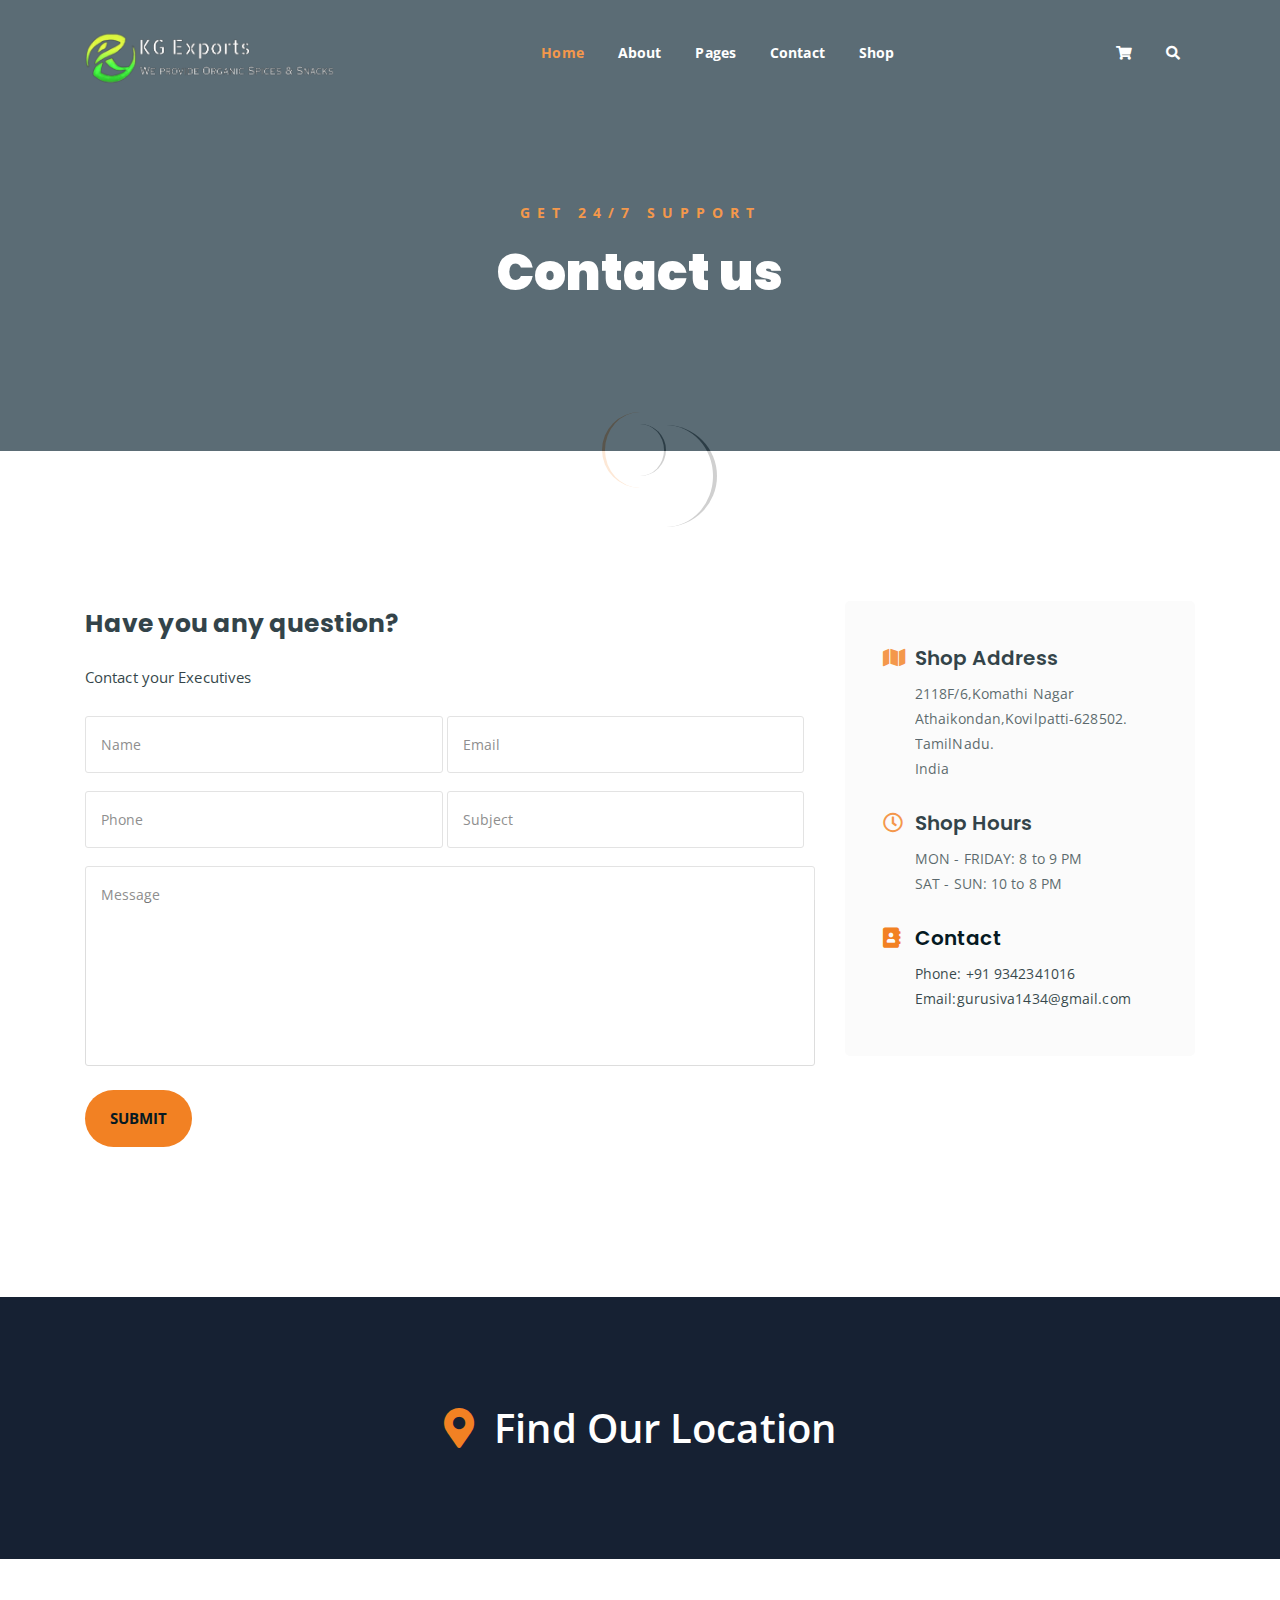
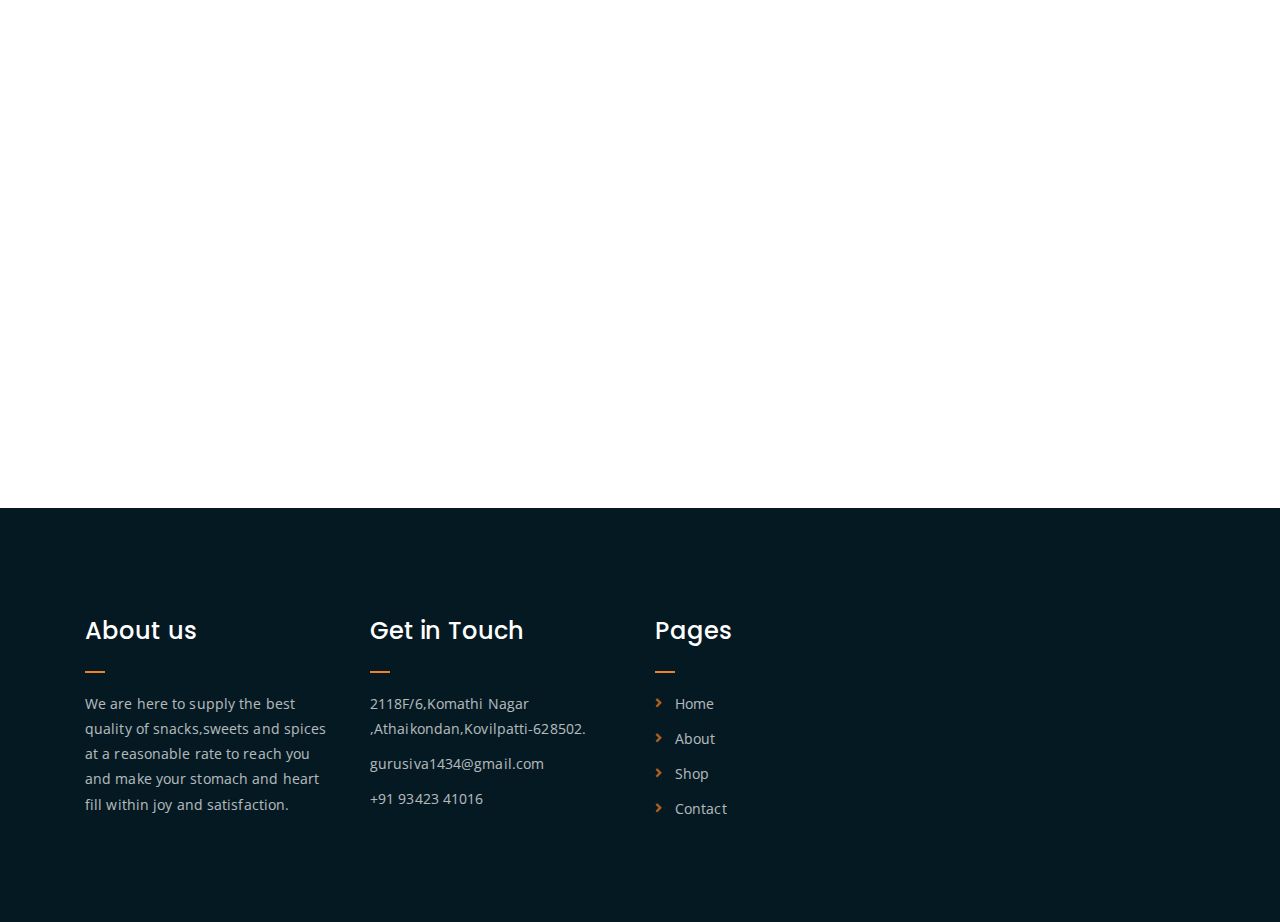
<file: contact.html>
<!DOCTYPE html>
<html lang="en">
<head>
	<meta charset="UTF-8">
	<meta http-equiv="X-UA-Compatible" content="IE=edge">
	<meta name="viewport" content="width=device-width, initial-scale=1">
	<meta name="description" content="Responsive Bootstrap4 Shop Template, Created by Imran Hossain from https://imransdesign.com/">

	<!-- title -->
	<title>Contact</title>

	<!-- favicon -->
	<link rel="shortcut icon" type="image/png" href="assets/img/favicon.png">
	<!-- google font -->
	<link href="https://fonts.googleapis.com/css?family=Open+Sans:300,400,700" rel="stylesheet">
	<link href="https://fonts.googleapis.com/css?family=Poppins:400,700&display=swap" rel="stylesheet">
	<!-- fontawesome -->
	<link rel="stylesheet" href="assets/css/all.min.css">
	<!-- bootstrap -->
	<link rel="stylesheet" href="assets/bootstrap/css/bootstrap.min.css">
	<!-- owl carousel -->
	<link rel="stylesheet" href="assets/css/owl.carousel.css">
	<!-- magnific popup -->
	<link rel="stylesheet" href="assets/css/magnific-popup.css">
	<!-- animate css -->
	<link rel="stylesheet" href="assets/css/animate.css">
	<!-- mean menu css -->
	<link rel="stylesheet" href="assets/css/meanmenu.min.css">
	<!-- main style -->
	<link rel="stylesheet" href="assets/css/main.css">
	<!-- responsive -->
	<link rel="stylesheet" href="assets/css/responsive.css">

</head>
<body>
	
	<!--PreLoader-->
    <div class="loader">
        <div class="loader-inner">
            <div class="circle"></div>
        </div>
    </div>
    <!--PreLoader Ends-->
	
	<!-- header -->
	<div class="top-header-area" id="sticker">
		<div class="container">
			<div class="row">
				<div class="col-lg-12 col-sm-12 text-center">
					<div class="main-menu-wrap">
						<!-- logo -->
						<div class="site-logo">
							<a href="index.html">
								<img src="assets\img\cmpylogo.png" alt="">
							</a>
						</div>
						<!-- logo -->

						<!-- menu start -->
						<nav class="main-menu">
							<ul>
								<li class="current-list-item"><a href="#">Home</a>
									<ul class="sub-menu">
										<li><a href="index.html">Static Home</a></li>
										<li><a href="index_2.html">Slider Home</a></li>
									</ul>
								</li>
								<li><a href="about.html">About</a></li>
								<li><a href="#">Pages</a>
									<ul class="sub-menu">
										<li><a href="404.html">404 page</a></li>
										<li><a href="about.html">About</a></li>
										<li><a href="cart.html">Cart</a></li>
										<li><a href="checkout.html">Check Out</a></li>
										<li><a href="contact.html">Contact</a></li>
										<li><a href="shop.html">Shop</a></li>
									</ul>
								</li>
								
								<li><a href="contact.html">Contact</a></li>
								<li><a href="shop.html">Shop</a>
									<ul class="sub-menu">
										<li><a href="shop.html">Shop</a></li>
										<li><a href="checkout.html">Check Out</a></li>
										<li><a href="single-product.html">Single Product</a></li>
										<li><a href="cart.html">Cart</a></li>
									</ul>
								</li>
								<li>
									<div class="header-icons">
										<a class="shopping-cart" href="cart.html"><i class="fas fa-shopping-cart"></i></a>
										<a class="mobile-hide search-bar-icon" href="#"><i class="fas fa-search"></i></a>
									</div>
								</li>
							</ul>
						</nav>
						<a class="mobile-show search-bar-icon" href="#"><i class="fas fa-search"></i></a>
						<div class="mobile-menu"></div>
						<!-- menu end -->
					</div>
				</div>
			</div>
		</div>
	</div>
	<!-- end header -->

	<!-- search area -->
	<div class="search-area">
		<div class="container">
			<div class="row">
				<div class="col-lg-12">
					<span class="close-btn"><i class="fas fa-window-close"></i></span>
					<div class="search-bar">
						<div class="search-bar-tablecell">
							<h3>Search For:</h3>
							<input type="text" placeholder="Keywords">
							<button type="submit">Search <i class="fas fa-search"></i></button>
						</div>
					</div>
				</div>
			</div>
		</div>
	</div>
	<!-- end search arewa -->
	
	<!-- breadcrumb-section -->
	<div class="breadcrumb-section breadcrumb-bg">
		<div class="container">
			<div class="row">
				<div class="col-lg-8 offset-lg-2 text-center">
					<div class="breadcrumb-text">
						<p>Get 24/7 Support</p>
						<h1>Contact us</h1>
					</div>
				</div>
			</div>
		</div>
	</div>
	<!-- end breadcrumb section -->

	<!-- contact form -->
	<div class="contact-from-section mt-150 mb-150">
		<div class="container">
			<div class="row">
				<div class="col-lg-8 mb-5 mb-lg-0">
					<div class="form-title">
						<h2>Have you any question?</h2>
						<p>Contact your Executives</p>
					</div>
				 	<div id="form_status"></div>
					<div class="contact-form">
						<form type="POST" id="fruitkha-contact" onSubmit="return valid_datas( this );">
							<p>
								<input type="text" placeholder="Name" name="name" id="name">
								<input type="email" placeholder="Email" name="email" id="email">
							</p>
							<p>
								<input type="tel" placeholder="Phone" name="phone" id="phone">
								<input type="text" placeholder="Subject" name="subject" id="subject">
							</p>
							<p><textarea name="message" id="message" cols="30" rows="10" placeholder="Message"></textarea></p>
							<input type="hidden" name="token" value="FsWga4&@f6aw" />
							<p><input type="submit" value="Submit"></p>
						</form>
					</div>
				</div>
				<div class="col-lg-4">
					<div class="contact-form-wrap">
						<div class="contact-form-box">
							<h4><i class="fas fa-map"></i> Shop Address</h4>
							<p>2118F/6,Komathi Nagar <br> Athaikondan,Kovilpatti-628502. <br>TamilNadu. <br>India</p>
						</div>
						<div class="contact-form-box">
							<h4><i class="far fa-clock"></i> Shop Hours</h4>
							<p>MON - FRIDAY: 8 to 9 PM <br> SAT - SUN: 10 to 8 PM </p>
						</div>
						<div class="contact-form-box">
							<h4><i class="fas fa-address-book"></i> Contact</h4>
							<p>Phone: +91 9342341016 <br> Email:gurusiva1434@gmail.com</p>
						</div>
					</div>
				</div>
			</div>
		</div>
	</div>
	<!-- end contact form -->

	<!-- find our location -->
	<div class="find-location blue-bg">
		<div class="container">
			<div class="row">
				<div class="col-lg-12 text-center">
					<p> <i class="fas fa-map-marker-alt"></i> Find Our Location</p>
				</div>
			</div>
		</div>
	</div>
	<!-- end find our location -->

	<!-- google map section -->
	<div class="embed-responsive embed-responsive-21by9">
		<iframe src="https://www.google.com/maps/embed?pb=!1m18!1m12!1m3!1d26432.42324808999!2d-118.34398767954286!3d34.09378509738966!2m3!1f0!2f0!3f0!3m2!1i1024!2i768!4f13.1!3m3!1m2!1s0x80c2bf07045279bf%3A0xf67a9a6797bdfae4!2sHollywood%2C%20Los%20Angeles%2C%20CA%2C%20USA!5e0!3m2!1sen!2sbd!4v1576846473265!5m2!1sen!2sbd" width="600" height="450" frameborder="0" style="border:0;" allowfullscreen="" class="embed-responsive-item"></iframe>
	</div>
	<!-- end google map section -->


	<!-- footer -->
	<div class="footer-area">
		<div class="container">
			<div class="row">
				<div class="col-lg-3 col-md-6">
					<div class="footer-box about-widget">
						<h2 class="widget-title">About us</h2>
						<p> We are here to supply the best quality of snacks,sweets and spices at a reasonable rate to reach you and make your stomach and heart fill within joy and satisfaction.</p>
					</div>
				</div>
				<div class="col-lg-3 col-md-6">
					<div class="footer-box get-in-touch">
						<h2 class="widget-title">Get in Touch</h2>
						<ul>
							<li>2118F/6,Komathi Nagar ,Athaikondan,Kovilpatti-628502.</li>
							<li>gurusiva1434@gmail.com</li>
							<li>+91 93423 41016</li>
						</ul>
					</div>
				</div>
				<div class="col-lg-3 col-md-6">
					<div class="footer-box pages">
						<h2 class="widget-title">Pages</h2>
						<ul>
							<li><a href="index.html">Home</a></li>
							<li><a href="about.html">About</a></li>
							<li><a href="services.html">Shop</a></li>
							<li><a href="contact.html">Contact</a></li>
						</ul>
					</div>
				</div>
				<!-- <div class="col-lg-3 col-md-6">
					<div class="footer-box subscribe">
						<h2 class="widget-title">Subscribe</h2>
						<p>Subscribe to our mailing list to get the latest updates.</p>
						<form action="index.html">
							<input type="email" placeholder="Email">
							<button type="submit"><i class="fas fa-paper-plane"></i></button>
						</form>
					</div>
				</div> -->
			</div>
		</div>
	</div>
	<!-- end footer -->
	
	<!-- copyright -->
	<!-- <div class="copyright">
		<div class="container">
			<div class="row">
				<div class="col-lg-6 col-md-12">
					<p>Copyrights &copy; 2019 - <a href="https://imransdesign.com/">Imran Hossain</a>,  All Rights Reserved.<br>
						Distributed By - <a href="https://themewagon.com/">Themewagon</a>
					</p>
				</div>
				<div class="col-lg-6 text-right col-md-12">
					<div class="social-icons">
						<ul>
							<li><a href="#" target="_blank"><i class="fab fa-facebook-f"></i></a></li>
							<li><a href="#" target="_blank"><i class="fab fa-twitter"></i></a></li>
							<li><a href="#" target="_blank"><i class="fab fa-instagram"></i></a></li>
							<li><a href="#" target="_blank"><i class="fab fa-linkedin"></i></a></li>
							<li><a href="#" target="_blank"><i class="fab fa-dribbble"></i></a></li>
						</ul>
					</div>
				</div>
			</div>
		</div>
	</div> -->
	<!-- end copyright -->
	
	<!-- jquery -->
	<script src="assets/js/jquery-1.11.3.min.js"></script>
	<!-- bootstrap -->
	<script src="assets/bootstrap/js/bootstrap.min.js"></script>
	<!-- count down -->
	<script src="assets/js/jquery.countdown.js"></script>
	<!-- isotope -->
	<script src="assets/js/jquery.isotope-3.0.6.min.js"></script>
	<!-- waypoints -->
	<script src="assets/js/waypoints.js"></script>
	<!-- owl carousel -->
	<script src="assets/js/owl.carousel.min.js"></script>
	<!-- magnific popup -->
	<script src="assets/js/jquery.magnific-popup.min.js"></script>
	<!-- mean menu -->
	<script src="assets/js/jquery.meanmenu.min.js"></script>
	<!-- sticker js -->
	<script src="assets/js/sticker.js"></script>
	<!-- form validation js -->
	<script src="assets/js/form-validate.js"></script>
	<!-- main js -->
	<script src="assets/js/main.js"></script>
	
</body>
</html>
</file>
<file: assets/css/responsive.css>
/* Medium Layout: 1280px. */
@media only screen and (min-width: 992px) {
}

@media only screen and (min-width: 992px) and (max-width: 1200px) { 
	.hero-text h1 {
	    font-size: 45px;
	}

	a.video-play-btn {
		right: 51%;
	}
	.hero-area div.hero-form {
		bottom: -20%;
	}

	.cart-buttons a:first-child {
	    margin-right: 0;
	    margin-bottom: 15px;
	}
	.contact-form form p input[type=email] {
	    margin-left: 8px;
	}
	.contact-form-box h4 i {
	    left: -20%;
	}
	.comment-template form p input[type=email] {
	    margin-left: 8px;
	}
	ul.main-menu li a {
	    padding: 15px 13px;
	}
	span.close-btn {
	    right: 0;
	}
	ul.sub-menu li a {
	    padding: 7px 10px;
	}

}
/* Tablet Layout: 768px. */
@media only screen and (min-width: 768px) and (max-width: 991px) { 
	.hero-text h1 {
	    font-size: 40px;
	}
	.footer-box {
	    margin-bottom: 40px;
	}
	.copyright p {
	    text-align: center;
	}
	.copyright .social-icons {
	    text-align: center;
	}
	.feature-bg:after {
		display: none;
	}
	.single-team-item {
	    margin-bottom: 30px;
	}
	table.cart-table {
	    margin-bottom: 50px;
	}
	.order-details-wrap {
	    margin-top: 50px;
	}
	.contact-form form p input[type=text], 
	.contact-form form p input[type=tel], 
	.contact-form form p input[type=email] {
	    width: 100%;
	}

	.contact-form form p input[type=email] {
	    margin-left: 0;
	    margin-top: 15px;
	}
	.contact-form form p input[type=tel] {
		margin-bottom: 15px;
	}

	.hero-area div.hero-form {
		width: 325px;
		top: 30%;
	}

	.comment-template form p input[type=text], 
	.comment-template form p input[type=email] {
	    width: 100%;
	}

	.comment-template form p input[type=email] {
	    margin-top: 15px;
	    margin-left: 0;
	}
	.sidebar-section {
	    margin-left: 0;
	    margin-top: 50px;
	}
	.single-product-img {
	    margin-bottom: 30px;
	}
	.single-product-img img {
	    width: 100%;
	}
	.single-project-img img {
	    width: 100%;
	}
	.site-logo a img {
	    max-width: 150px;
	}
	.site-logo {
	    text-align: center;
	    position: absolute;
	    z-index: 999;
	}
	.mean-container .mean-bar {
		z-index: 2;
	}
	.responsive-menu-wrap {
	    display: block;
	}
	.header-icons {
	    text-align: center;
	}
	.top-header-area {
	    padding: 15px 0;
	}

	.responsive-menu-wrap {
	    position: absolute;
	    top: 0;
	}

	.featured-section {
	    padding: 0;
	}

	.responsive-menu-wrap {
	    left: 50%;
	    margin-top: 10px;
	    margin-left: -57.5px;
	}
	.hero-text-tablecell {
	    padding: 0px 70px;
	}
	.hero-form .hero-text h1 {
	    font-size: 30px;
	}

	.hero-form .hero-text p.subtitle {
	    font-size: 13px;
	}

	.hero-form .hero-btns a.bordered-btn {
	    margin-left: 0;
	    margin-top: 20px;
	}

	.sticky-wrapper.is-sticky .top-header-area {
	    position: absolute!important;
	    background-color: transparent;
	}
	.featured-box {
	    padding: 30px;
	}

	.featured-section {
	    padding: 100px 0;
	}
	nav.main-menu {
	    display: none;
	}
	table.order-details {
	    width: 100%;
	}
	.contact-form-box h4 i {
	    left: -7%;
	}
	.single-product-content h3 {
	    font-size: 20px;
	    font-weight: 500;
	    line-height: 1.6;
	}

	.single-product-content {
	    margin-left: 15px;
	}
	a.mobile-hide.search-bar-icon {
	    display: none!important;
	}
	.mobile-show {
		display: block!important;
	}
	a.mobile-show.search-bar-icon {
	    position: absolute;
	    right: 60px;
	    top: 22px;
	    z-index: 999;
	    color: #fff;
	}

}

/* Mobile Layout: 320px. */
@media only screen and (max-width: 767px) {

	.site-logo img {
	    max-width: 150px;
	}

	.responsive-menu-wrap {
	    top: -35px;
	}

	span.close-btn {
		right: 35px;
	}
	.header-icons {
	    text-align: center;
	}
	.hero-text h1 {
	    font-size: 28px;
	}

	.hero-text p.subtitle {
	    font-size: 13px;
	}
	.section-title p {
	    max-width: 400px;
	}

	.section-title h3 {
	    font-size: 25px;
	}

	p.testimonial-body {
	    font-size: 15px;
	}
	.responsive-menu {
	    left: auto;
	    right: 0;
	}

	.featured-section {
	    padding: 0;
	}

	a.video-play-btn {
	    right: auto;
	    left: 50%;
	    margin-left: -45px;
	}

	.shop-banner h3 {
		font-size: 34px;
	}

	.footer-box {
	    margin-bottom: 50px;
	}

	.copyright p {
	    text-align: center;
	}

	.social-icons {
	    text-align: center;
	}

	.footer-area {
		padding: 80px 0;
	}

	.hero-text {
	    text-align: center;
	}

	.responsive-menu-wrap {
	    position: relative;
	}

	.breadcrumb-text h1 {
	    font-size: 30px;
	}

	.feature-bg:after {
	    display: none;
	}
	
	.text-block {
	    margin-bottom: 50px;
	}

	.single-team-item {
	    margin-bottom: 50px;
	}

	.team-bg {
	    height: 450px;
	}

	.total-section {
	    margin-top: 30px;
	}

	.order-details-wrap {
	    margin-top: 50px;
	}

	.contact-form form p input[type=text], 
	.contact-form form p input[type=tel], 
	.contact-form form p input[type=email] {
	    width: 100%;
	}
	.contact-form form p input[type=tel] {
		margin-bottom: 15px;
	}

	.contact-form form p input[type=email] {
	    margin-left: 0;
	    margin-top: 15px;
	}

	.find-location p {
	    font-size: 20px;
	}

	.comment-template form p input[type=email] {
	    margin-left: 0;
	    margin-top: 15px;
	}

	.comment-template form p input[type=text], 
	.comment-template form p input[type=email] {
	    width: 100%;
	}

	.sidebar-section {
	    margin-left: 0;
	    margin-top: 50px;
	}

	.single-product-content {
	    margin-left: 0;
	    margin-top: 15px;
	}

	.single-product-content h3 {
	    font-size: 20px;
	    line-height: 1.5;
	}

	.product-image {
	    padding: 60px;
	    padding-bottom: 0;
	}

	.header-icons {
	    text-align: right;
	    margin-top: 15px;
	}

	.feature-bg {
	    margin: 100px 0;
	}

	.margin-top-150p {
	    margin-top: 650px;
	}

	.display-hidden {
	    display: none;
	}

	.hero-area div.hero-form {
		right: 0;
	}

	.hero-btns a.boxed-btn {
	    display: block;
	    margin: 0 auto;
	}

	.hero-btns {
	    text-align: center;
	}

	.hero-btns a.bordered-btn {
	    margin-left: 0;
	    margin-top: 15px;
	    display: block;
	}
	.hero-area div.hero-form {
		width: auto;
	}
	.section-title p {
		max-width: 285px;
	}

	p.testimonial-body {
		max-width: 285px;
	}
	.hero-area div.hero-form {
		top: 0;
	}
	.single-media-wrap h4 {
	    font-size: 15px;
	}

	.sticky-wrapper.is-sticky .top-header-area {
	    position: absolute!important;
	    background-color: transparent;
	    padding: 25px 0;
	}
	.featured-box {
	    padding: 0 45px;
	    margin-bottom: 10px;
	}

	.featured-section {
	    padding: 100px 0;
	}
	.search-bar-tablecell input {
	    font-size: 20px;
	}
	.header-icons {
		margin-top: 0;
	}
	.site-logo {
    position: absolute;
	    z-index: 99;
	}

	.mean-container .mean-bar {
	    z-index: 2;
	}
	.section-title {
	    margin-bottom: 50px;
	}
	.service-text h3 {
	    font-size: 18px;
	}
	.featured-box h2 {
	    font-size: 23px;
	}

	.featured-box h3 {
	    font-size: 18px;
	}

	.cta-text h3 {
	    line-height: 1.6;
	}

	.news-text-box h3 {
	    font-size: 20px;
	    line-height: 1.5;
	}

	.copyright p {
	    padding-bottom: 0;
	}
	.single-service-box {
	    padding: 30px;
	}

	.service-icon-table {
	    height: 80px;
	}

	.service-icon-tablecell i {
	    font-size: 30px;
	}

	.main-menu {
	    display: none;
	}
	.error-text h1 {
	    font-size: 25px;
	}
	h2.widget-title {
	    font-size: 20px;
	}
	.cart-table-wrap {
	    width: 100%;
	    overflow-x: scroll;
	}
	table.cart-table {
		width: 690px;
	}
	.cart-buttons a:first-child {
	    margin-bottom: 15px;
	}
	.form-title h2 {
	    font-size: 20px;
	}

	.contact-form-box h4 i {
	    left: -20%;
	}
	.featured-text p {
	    line-height: 1.8;
	}
	.single-artcile-bg {
	    height: 300px;
	}

	.single-article-text h2 {
	    font-size: 20px;
	}

	.comments-list-wrap h3, .comment-template h4 {
	    font-size: 20px;
	}

	.comment-user-avater img {
	    max-width: 45px;
	}

	.comment-text-body {
	    padding-left: 60px;
	}

	.comment-text-body h4 a {
	    display: block;
	    border: none;
	    margin-left: 0;
	    margin-top: 10px;
	}

	.comment-text-body h4 {
	    font-size: 18px;
	}

	.comment-text-body p {
	    line-height: 1.8;
	}

	.single-comment-body.child {
	    margin-left: 0;
	}
	.single-product-content h3 {
	    font-size: 20px;
	    line-height: 1.5;
	}
	a.mobile-hide.search-bar-icon {
	    display: none!important;
	}
	.mobile-show {
		display: block!important;
	}
	a.mobile-show.search-bar-icon {
	    position: absolute;
	    right: 60px;
	    top: 22px;
	    z-index: 999;
	    color: #fff;
	}
}
/* Wide Mobile Layout: 480px. */
@media only screen and (min-width: 480px) and (max-width: 767px) { 
	.hero-area div.hero-form {
	    margin: 0 auto;
	    right: auto;
	    width: 380px;
	    left: 50%;
	    margin-left: -190px;
	}

	.hero-btns {
	    text-align: center;
	}

	.hero-btns a.bordered-btn {
	    margin-left: 0;
	    margin-top: 15px;
	    display: block;
	}
}
</file>
<file: assets/css/all.min.css>
.fa,.fab,.fal,.far,.fas{-moz-osx-font-smoothing:grayscale;-webkit-font-smoothing:antialiased;display:inline-block;font-style:normal;font-variant:normal;text-rendering:auto;line-height:1}.fa-lg{font-size:1.33333em;line-height:.75em;vertical-align:-.0667em}.fa-xs{font-size:.75em}.fa-sm{font-size:.875em}.fa-1x{font-size:1em}.fa-2x{font-size:2em}.fa-3x{font-size:3em}.fa-4x{font-size:4em}.fa-5x{font-size:5em}.fa-6x{font-size:6em}.fa-7x{font-size:7em}.fa-8x{font-size:8em}.fa-9x{font-size:9em}.fa-10x{font-size:10em}.fa-fw{text-align:center;width:1.25em}.fa-ul{list-style-type:none;margin-left:2.5em;padding-left:0}.fa-ul>li{position:relative}.fa-li{left:-2em;position:absolute;text-align:center;width:2em;line-height:inherit}.fa-border{border:.08em solid #eee;border-radius:.1em;padding:.2em .25em .15em}.fa-pull-left{float:left}.fa-pull-right{float:right}.fa.fa-pull-left,.fab.fa-pull-left,.fal.fa-pull-left,.far.fa-pull-left,.fas.fa-pull-left{margin-right:.3em}.fa.fa-pull-right,.fab.fa-pull-right,.fal.fa-pull-right,.far.fa-pull-right,.fas.fa-pull-right{margin-left:.3em}.fa-spin{animation:fa-spin 2s infinite linear}.fa-pulse{animation:fa-spin 1s infinite steps(8)}@keyframes fa-spin{0%{transform:rotate(0deg)}to{transform:rotate(1turn)}}.fa-rotate-90{-ms-filter:"progid:DXImageTransform.Microsoft.BasicImage(rotation=1)";transform:rotate(90deg)}.fa-rotate-180{-ms-filter:"progid:DXImageTransform.Microsoft.BasicImage(rotation=2)";transform:rotate(180deg)}.fa-rotate-270{-ms-filter:"progid:DXImageTransform.Microsoft.BasicImage(rotation=3)";transform:rotate(270deg)}.fa-flip-horizontal{-ms-filter:"progid:DXImageTransform.Microsoft.BasicImage(rotation=0, mirror=1)";transform:scaleX(-1)}.fa-flip-vertical{transform:scaleY(-1)}.fa-flip-horizontal.fa-flip-vertical,.fa-flip-vertical{-ms-filter:"progid:DXImageTransform.Microsoft.BasicImage(rotation=2, mirror=1)"}.fa-flip-horizontal.fa-flip-vertical{transform:scale(-1)}:root .fa-flip-horizontal,:root .fa-flip-vertical,:root .fa-rotate-90,:root .fa-rotate-180,:root .fa-rotate-270{filter:none}.fa-stack{display:inline-block;height:2em;line-height:2em;position:relative;vertical-align:middle;width:2.5em}.fa-stack-1x,.fa-stack-2x{left:0;position:absolute;text-align:center;width:100%}.fa-stack-1x{line-height:inherit}.fa-stack-2x{font-size:2em}.fa-inverse{color:#fff}.fa-500px:before{content:"\f26e"}.fa-accessible-icon:before{content:"\f368"}.fa-accusoft:before{content:"\f369"}.fa-acquisitions-incorporated:before{content:"\f6af"}.fa-ad:before{content:"\f641"}.fa-address-book:before{content:"\f2b9"}.fa-address-card:before{content:"\f2bb"}.fa-adjust:before{content:"\f042"}.fa-adn:before{content:"\f170"}.fa-adobe:before{content:"\f778"}.fa-adversal:before{content:"\f36a"}.fa-affiliatetheme:before{content:"\f36b"}.fa-air-freshener:before{content:"\f5d0"}.fa-algolia:before{content:"\f36c"}.fa-align-center:before{content:"\f037"}.fa-align-justify:before{content:"\f039"}.fa-align-left:before{content:"\f036"}.fa-align-right:before{content:"\f038"}.fa-alipay:before{content:"\f642"}.fa-allergies:before{content:"\f461"}.fa-amazon:before{content:"\f270"}.fa-amazon-pay:before{content:"\f42c"}.fa-ambulance:before{content:"\f0f9"}.fa-american-sign-language-interpreting:before{content:"\f2a3"}.fa-amilia:before{content:"\f36d"}.fa-anchor:before{content:"\f13d"}.fa-android:before{content:"\f17b"}.fa-angellist:before{content:"\f209"}.fa-angle-double-down:before{content:"\f103"}.fa-angle-double-left:before{content:"\f100"}.fa-angle-double-right:before{content:"\f101"}.fa-angle-double-up:before{content:"\f102"}.fa-angle-down:before{content:"\f107"}.fa-angle-left:before{content:"\f104"}.fa-angle-right:before{content:"\f105"}.fa-angle-up:before{content:"\f106"}.fa-angry:before{content:"\f556"}.fa-angrycreative:before{content:"\f36e"}.fa-angular:before{content:"\f420"}.fa-ankh:before{content:"\f644"}.fa-app-store:before{content:"\f36f"}.fa-app-store-ios:before{content:"\f370"}.fa-apper:before{content:"\f371"}.fa-apple:before{content:"\f179"}.fa-apple-alt:before{content:"\f5d1"}.fa-apple-pay:before{content:"\f415"}.fa-archive:before{content:"\f187"}.fa-archway:before{content:"\f557"}.fa-arrow-alt-circle-down:before{content:"\f358"}.fa-arrow-alt-circle-left:before{content:"\f359"}.fa-arrow-alt-circle-right:before{content:"\f35a"}.fa-arrow-alt-circle-up:before{content:"\f35b"}.fa-arrow-circle-down:before{content:"\f0ab"}.fa-arrow-circle-left:before{content:"\f0a8"}.fa-arrow-circle-right:before{content:"\f0a9"}.fa-arrow-circle-up:before{content:"\f0aa"}.fa-arrow-down:before{content:"\f063"}.fa-arrow-left:before{content:"\f060"}.fa-arrow-right:before{content:"\f061"}.fa-arrow-up:before{content:"\f062"}.fa-arrows-alt:before{content:"\f0b2"}.fa-arrows-alt-h:before{content:"\f337"}.fa-arrows-alt-v:before{content:"\f338"}.fa-artstation:before{content:"\f77a"}.fa-assistive-listening-systems:before{content:"\f2a2"}.fa-asterisk:before{content:"\f069"}.fa-asymmetrik:before{content:"\f372"}.fa-at:before{content:"\f1fa"}.fa-atlas:before{content:"\f558"}.fa-atlassian:before{content:"\f77b"}.fa-atom:before{content:"\f5d2"}.fa-audible:before{content:"\f373"}.fa-audio-description:before{content:"\f29e"}.fa-autoprefixer:before{content:"\f41c"}.fa-avianex:before{content:"\f374"}.fa-aviato:before{content:"\f421"}.fa-award:before{content:"\f559"}.fa-aws:before{content:"\f375"}.fa-baby:before{content:"\f77c"}.fa-baby-carriage:before{content:"\f77d"}.fa-backspace:before{content:"\f55a"}.fa-backward:before{content:"\f04a"}.fa-balance-scale:before{content:"\f24e"}.fa-ban:before{content:"\f05e"}.fa-band-aid:before{content:"\f462"}.fa-bandcamp:before{content:"\f2d5"}.fa-barcode:before{content:"\f02a"}.fa-bars:before{content:"\f0c9"}.fa-baseball-ball:before{content:"\f433"}.fa-basketball-ball:before{content:"\f434"}.fa-bath:before{content:"\f2cd"}.fa-battery-empty:before{content:"\f244"}.fa-battery-full:before{content:"\f240"}.fa-battery-half:before{content:"\f242"}.fa-battery-quarter:before{content:"\f243"}.fa-battery-three-quarters:before{content:"\f241"}.fa-bed:before{content:"\f236"}.fa-beer:before{content:"\f0fc"}.fa-behance:before{content:"\f1b4"}.fa-behance-square:before{content:"\f1b5"}.fa-bell:before{content:"\f0f3"}.fa-bell-slash:before{content:"\f1f6"}.fa-bezier-curve:before{content:"\f55b"}.fa-bible:before{content:"\f647"}.fa-bicycle:before{content:"\f206"}.fa-bimobject:before{content:"\f378"}.fa-binoculars:before{content:"\f1e5"}.fa-biohazard:before{content:"\f780"}.fa-birthday-cake:before{content:"\f1fd"}.fa-bitbucket:before{content:"\f171"}.fa-bitcoin:before{content:"\f379"}.fa-bity:before{content:"\f37a"}.fa-black-tie:before{content:"\f27e"}.fa-blackberry:before{content:"\f37b"}.fa-blender:before{content:"\f517"}.fa-blender-phone:before{content:"\f6b6"}.fa-blind:before{content:"\f29d"}.fa-blog:before{content:"\f781"}.fa-blogger:before{content:"\f37c"}.fa-blogger-b:before{content:"\f37d"}.fa-bluetooth:before{content:"\f293"}.fa-bluetooth-b:before{content:"\f294"}.fa-bold:before{content:"\f032"}.fa-bolt:before{content:"\f0e7"}.fa-bomb:before{content:"\f1e2"}.fa-bone:before{content:"\f5d7"}.fa-bong:before{content:"\f55c"}.fa-book:before{content:"\f02d"}.fa-book-dead:before{content:"\f6b7"}.fa-book-open:before{content:"\f518"}.fa-book-reader:before{content:"\f5da"}.fa-bookmark:before{content:"\f02e"}.fa-bowling-ball:before{content:"\f436"}.fa-box:before{content:"\f466"}.fa-box-open:before{content:"\f49e"}.fa-boxes:before{content:"\f468"}.fa-braille:before{content:"\f2a1"}.fa-brain:before{content:"\f5dc"}.fa-briefcase:before{content:"\f0b1"}.fa-briefcase-medical:before{content:"\f469"}.fa-broadcast-tower:before{content:"\f519"}.fa-broom:before{content:"\f51a"}.fa-brush:before{content:"\f55d"}.fa-btc:before{content:"\f15a"}.fa-bug:before{content:"\f188"}.fa-building:before{content:"\f1ad"}.fa-bullhorn:before{content:"\f0a1"}.fa-bullseye:before{content:"\f140"}.fa-burn:before{content:"\f46a"}.fa-buromobelexperte:before{content:"\f37f"}.fa-bus:before{content:"\f207"}.fa-bus-alt:before{content:"\f55e"}.fa-business-time:before{content:"\f64a"}.fa-buysellads:before{content:"\f20d"}.fa-calculator:before{content:"\f1ec"}.fa-calendar:before{content:"\f133"}.fa-calendar-alt:before{content:"\f073"}.fa-calendar-check:before{content:"\f274"}.fa-calendar-day:before{content:"\f783"}.fa-calendar-minus:before{content:"\f272"}.fa-calendar-plus:before{content:"\f271"}.fa-calendar-times:before{content:"\f273"}.fa-calendar-week:before{content:"\f784"}.fa-camera:before{content:"\f030"}.fa-camera-retro:before{content:"\f083"}.fa-campground:before{content:"\f6bb"}.fa-canadian-maple-leaf:before{content:"\f785"}.fa-candy-cane:before{content:"\f786"}.fa-cannabis:before{content:"\f55f"}.fa-capsules:before{content:"\f46b"}.fa-car:before{content:"\f1b9"}.fa-car-alt:before{content:"\f5de"}.fa-car-battery:before{content:"\f5df"}.fa-car-crash:before{content:"\f5e1"}.fa-car-side:before{content:"\f5e4"}.fa-caret-down:before{content:"\f0d7"}.fa-caret-left:before{content:"\f0d9"}.fa-caret-right:before{content:"\f0da"}.fa-caret-square-down:before{content:"\f150"}.fa-caret-square-left:before{content:"\f191"}.fa-caret-square-right:before{content:"\f152"}.fa-caret-square-up:before{content:"\f151"}.fa-caret-up:before{content:"\f0d8"}.fa-carrot:before{content:"\f787"}.fa-cart-arrow-down:before{content:"\f218"}.fa-cart-plus:before{content:"\f217"}.fa-cash-register:before{content:"\f788"}.fa-cat:before{content:"\f6be"}.fa-cc-amazon-pay:before{content:"\f42d"}.fa-cc-amex:before{content:"\f1f3"}.fa-cc-apple-pay:before{content:"\f416"}.fa-cc-diners-club:before{content:"\f24c"}.fa-cc-discover:before{content:"\f1f2"}.fa-cc-jcb:before{content:"\f24b"}.fa-cc-mastercard:before{content:"\f1f1"}.fa-cc-paypal:before{content:"\f1f4"}.fa-cc-stripe:before{content:"\f1f5"}.fa-cc-visa:before{content:"\f1f0"}.fa-centercode:before{content:"\f380"}.fa-centos:before{content:"\f789"}.fa-certificate:before{content:"\f0a3"}.fa-chair:before{content:"\f6c0"}.fa-chalkboard:before{content:"\f51b"}.fa-chalkboard-teacher:before{content:"\f51c"}.fa-charging-station:before{content:"\f5e7"}.fa-chart-area:before{content:"\f1fe"}.fa-chart-bar:before{content:"\f080"}.fa-chart-line:before{content:"\f201"}.fa-chart-pie:before{content:"\f200"}.fa-check:before{content:"\f00c"}.fa-check-circle:before{content:"\f058"}.fa-check-double:before{content:"\f560"}.fa-check-square:before{content:"\f14a"}.fa-chess:before{content:"\f439"}.fa-chess-bishop:before{content:"\f43a"}.fa-chess-board:before{content:"\f43c"}.fa-chess-king:before{content:"\f43f"}.fa-chess-knight:before{content:"\f441"}.fa-chess-pawn:before{content:"\f443"}.fa-chess-queen:before{content:"\f445"}.fa-chess-rook:before{content:"\f447"}.fa-chevron-circle-down:before{content:"\f13a"}.fa-chevron-circle-left:before{content:"\f137"}.fa-chevron-circle-right:before{content:"\f138"}.fa-chevron-circle-up:before{content:"\f139"}.fa-chevron-down:before{content:"\f078"}.fa-chevron-left:before{content:"\f053"}.fa-chevron-right:before{content:"\f054"}.fa-chevron-up:before{content:"\f077"}.fa-child:before{content:"\f1ae"}.fa-chrome:before{content:"\f268"}.fa-church:before{content:"\f51d"}.fa-circle:before{content:"\f111"}.fa-circle-notch:before{content:"\f1ce"}.fa-city:before{content:"\f64f"}.fa-clipboard:before{content:"\f328"}.fa-clipboard-check:before{content:"\f46c"}.fa-clipboard-list:before{content:"\f46d"}.fa-clock:before{content:"\f017"}.fa-clone:before{content:"\f24d"}.fa-closed-captioning:before{content:"\f20a"}.fa-cloud:before{content:"\f0c2"}.fa-cloud-download-alt:before{content:"\f381"}.fa-cloud-meatball:before{content:"\f73b"}.fa-cloud-moon:before{content:"\f6c3"}.fa-cloud-moon-rain:before{content:"\f73c"}.fa-cloud-rain:before{content:"\f73d"}.fa-cloud-showers-heavy:before{content:"\f740"}.fa-cloud-sun:before{content:"\f6c4"}.fa-cloud-sun-rain:before{content:"\f743"}.fa-cloud-upload-alt:before{content:"\f382"}.fa-cloudscale:before{content:"\f383"}.fa-cloudsmith:before{content:"\f384"}.fa-cloudversify:before{content:"\f385"}.fa-cocktail:before{content:"\f561"}.fa-code:before{content:"\f121"}.fa-code-branch:before{content:"\f126"}.fa-codepen:before{content:"\f1cb"}.fa-codiepie:before{content:"\f284"}.fa-coffee:before{content:"\f0f4"}.fa-cog:before{content:"\f013"}.fa-cogs:before{content:"\f085"}.fa-coins:before{content:"\f51e"}.fa-columns:before{content:"\f0db"}.fa-comment:before{content:"\f075"}.fa-comment-alt:before{content:"\f27a"}.fa-comment-dollar:before{content:"\f651"}.fa-comment-dots:before{content:"\f4ad"}.fa-comment-slash:before{content:"\f4b3"}.fa-comments:before{content:"\f086"}.fa-comments-dollar:before{content:"\f653"}.fa-compact-disc:before{content:"\f51f"}.fa-compass:before{content:"\f14e"}.fa-compress:before{content:"\f066"}.fa-compress-arrows-alt:before{content:"\f78c"}.fa-concierge-bell:before{content:"\f562"}.fa-confluence:before{content:"\f78d"}.fa-connectdevelop:before{content:"\f20e"}.fa-contao:before{content:"\f26d"}.fa-cookie:before{content:"\f563"}.fa-cookie-bite:before{content:"\f564"}.fa-copy:before{content:"\f0c5"}.fa-copyright:before{content:"\f1f9"}.fa-couch:before{content:"\f4b8"}.fa-cpanel:before{content:"\f388"}.fa-creative-commons:before{content:"\f25e"}.fa-creative-commons-by:before{content:"\f4e7"}.fa-creative-commons-nc:before{content:"\f4e8"}.fa-creative-commons-nc-eu:before{content:"\f4e9"}.fa-creative-commons-nc-jp:before{content:"\f4ea"}.fa-creative-commons-nd:before{content:"\f4eb"}.fa-creative-commons-pd:before{content:"\f4ec"}.fa-creative-commons-pd-alt:before{content:"\f4ed"}.fa-creative-commons-remix:before{content:"\f4ee"}.fa-creative-commons-sa:before{content:"\f4ef"}.fa-creative-commons-sampling:before{content:"\f4f0"}.fa-creative-commons-sampling-plus:before{content:"\f4f1"}.fa-creative-commons-share:before{content:"\f4f2"}.fa-creative-commons-zero:before{content:"\f4f3"}.fa-credit-card:before{content:"\f09d"}.fa-critical-role:before{content:"\f6c9"}.fa-crop:before{content:"\f125"}.fa-crop-alt:before{content:"\f565"}.fa-cross:before{content:"\f654"}.fa-crosshairs:before{content:"\f05b"}.fa-crow:before{content:"\f520"}.fa-crown:before{content:"\f521"}.fa-css3:before{content:"\f13c"}.fa-css3-alt:before{content:"\f38b"}.fa-cube:before{content:"\f1b2"}.fa-cubes:before{content:"\f1b3"}.fa-cut:before{content:"\f0c4"}.fa-cuttlefish:before{content:"\f38c"}.fa-d-and-d:before{content:"\f38d"}.fa-d-and-d-beyond:before{content:"\f6ca"}.fa-dashcube:before{content:"\f210"}.fa-database:before{content:"\f1c0"}.fa-deaf:before{content:"\f2a4"}.fa-delicious:before{content:"\f1a5"}.fa-democrat:before{content:"\f747"}.fa-deploydog:before{content:"\f38e"}.fa-deskpro:before{content:"\f38f"}.fa-desktop:before{content:"\f108"}.fa-dev:before{content:"\f6cc"}.fa-deviantart:before{content:"\f1bd"}.fa-dharmachakra:before{content:"\f655"}.fa-dhl:before{content:"\f790"}.fa-diagnoses:before{content:"\f470"}.fa-diaspora:before{content:"\f791"}.fa-dice:before{content:"\f522"}.fa-dice-d20:before{content:"\f6cf"}.fa-dice-d6:before{content:"\f6d1"}.fa-dice-five:before{content:"\f523"}.fa-dice-four:before{content:"\f524"}.fa-dice-one:before{content:"\f525"}.fa-dice-six:before{content:"\f526"}.fa-dice-three:before{content:"\f527"}.fa-dice-two:before{content:"\f528"}.fa-digg:before{content:"\f1a6"}.fa-digital-ocean:before{content:"\f391"}.fa-digital-tachograph:before{content:"\f566"}.fa-directions:before{content:"\f5eb"}.fa-discord:before{content:"\f392"}.fa-discourse:before{content:"\f393"}.fa-divide:before{content:"\f529"}.fa-dizzy:before{content:"\f567"}.fa-dna:before{content:"\f471"}.fa-dochub:before{content:"\f394"}.fa-docker:before{content:"\f395"}.fa-dog:before{content:"\f6d3"}.fa-dollar-sign:before{content:"\f155"}.fa-dolly:before{content:"\f472"}.fa-dolly-flatbed:before{content:"\f474"}.fa-donate:before{content:"\f4b9"}.fa-door-closed:before{content:"\f52a"}.fa-door-open:before{content:"\f52b"}.fa-dot-circle:before{content:"\f192"}.fa-dove:before{content:"\f4ba"}.fa-download:before{content:"\f019"}.fa-draft2digital:before{content:"\f396"}.fa-drafting-compass:before{content:"\f568"}.fa-dragon:before{content:"\f6d5"}.fa-draw-polygon:before{content:"\f5ee"}.fa-dribbble:before{content:"\f17d"}.fa-dribbble-square:before{content:"\f397"}.fa-dropbox:before{content:"\f16b"}.fa-drum:before{content:"\f569"}.fa-drum-steelpan:before{content:"\f56a"}.fa-drumstick-bite:before{content:"\f6d7"}.fa-drupal:before{content:"\f1a9"}.fa-dumbbell:before{content:"\f44b"}.fa-dumpster:before{content:"\f793"}.fa-dumpster-fire:before{content:"\f794"}.fa-dungeon:before{content:"\f6d9"}.fa-dyalog:before{content:"\f399"}.fa-earlybirds:before{content:"\f39a"}.fa-ebay:before{content:"\f4f4"}.fa-edge:before{content:"\f282"}.fa-edit:before{content:"\f044"}.fa-eject:before{content:"\f052"}.fa-elementor:before{content:"\f430"}.fa-ellipsis-h:before{content:"\f141"}.fa-ellipsis-v:before{content:"\f142"}.fa-ello:before{content:"\f5f1"}.fa-ember:before{content:"\f423"}.fa-empire:before{content:"\f1d1"}.fa-envelope:before{content:"\f0e0"}.fa-envelope-open:before{content:"\f2b6"}.fa-envelope-open-text:before{content:"\f658"}.fa-envelope-square:before{content:"\f199"}.fa-envira:before{content:"\f299"}.fa-equals:before{content:"\f52c"}.fa-eraser:before{content:"\f12d"}.fa-erlang:before{content:"\f39d"}.fa-ethereum:before{content:"\f42e"}.fa-ethernet:before{content:"\f796"}.fa-etsy:before{content:"\f2d7"}.fa-euro-sign:before{content:"\f153"}.fa-exchange-alt:before{content:"\f362"}.fa-exclamation:before{content:"\f12a"}.fa-exclamation-circle:before{content:"\f06a"}.fa-exclamation-triangle:before{content:"\f071"}.fa-expand:before{content:"\f065"}.fa-expand-arrows-alt:before{content:"\f31e"}.fa-expeditedssl:before{content:"\f23e"}.fa-external-link-alt:before{content:"\f35d"}.fa-external-link-square-alt:before{content:"\f360"}.fa-eye:before{content:"\f06e"}.fa-eye-dropper:before{content:"\f1fb"}.fa-eye-slash:before{content:"\f070"}.fa-facebook:before{content:"\f09a"}.fa-facebook-f:before{content:"\f39e"}.fa-facebook-messenger:before{content:"\f39f"}.fa-facebook-square:before{content:"\f082"}.fa-fantasy-flight-games:before{content:"\f6dc"}.fa-fast-backward:before{content:"\f049"}.fa-fast-forward:before{content:"\f050"}.fa-fax:before{content:"\f1ac"}.fa-feather:before{content:"\f52d"}.fa-feather-alt:before{content:"\f56b"}.fa-fedex:before{content:"\f797"}.fa-fedora:before{content:"\f798"}.fa-female:before{content:"\f182"}.fa-fighter-jet:before{content:"\f0fb"}.fa-figma:before{content:"\f799"}.fa-file:before{content:"\f15b"}.fa-file-alt:before{content:"\f15c"}.fa-file-archive:before{content:"\f1c6"}.fa-file-audio:before{content:"\f1c7"}.fa-file-code:before{content:"\f1c9"}.fa-file-contract:before{content:"\f56c"}.fa-file-csv:before{content:"\f6dd"}.fa-file-download:before{content:"\f56d"}.fa-file-excel:before{content:"\f1c3"}.fa-file-export:before{content:"\f56e"}.fa-file-image:before{content:"\f1c5"}.fa-file-import:before{content:"\f56f"}.fa-file-invoice:before{content:"\f570"}.fa-file-invoice-dollar:before{content:"\f571"}.fa-file-medical:before{content:"\f477"}.fa-file-medical-alt:before{content:"\f478"}.fa-file-pdf:before{content:"\f1c1"}.fa-file-powerpoint:before{content:"\f1c4"}.fa-file-prescription:before{content:"\f572"}.fa-file-signature:before{content:"\f573"}.fa-file-upload:before{content:"\f574"}.fa-file-video:before{content:"\f1c8"}.fa-file-word:before{content:"\f1c2"}.fa-fill:before{content:"\f575"}.fa-fill-drip:before{content:"\f576"}.fa-film:before{content:"\f008"}.fa-filter:before{content:"\f0b0"}.fa-fingerprint:before{content:"\f577"}.fa-fire:before{content:"\f06d"}.fa-fire-alt:before{content:"\f7e4"}.fa-fire-extinguisher:before{content:"\f134"}.fa-firefox:before{content:"\f269"}.fa-first-aid:before{content:"\f479"}.fa-first-order:before{content:"\f2b0"}.fa-first-order-alt:before{content:"\f50a"}.fa-firstdraft:before{content:"\f3a1"}.fa-fish:before{content:"\f578"}.fa-fist-raised:before{content:"\f6de"}.fa-flag:before{content:"\f024"}.fa-flag-checkered:before{content:"\f11e"}.fa-flag-usa:before{content:"\f74d"}.fa-flask:before{content:"\f0c3"}.fa-flickr:before{content:"\f16e"}.fa-flipboard:before{content:"\f44d"}.fa-flushed:before{content:"\f579"}.fa-fly:before{content:"\f417"}.fa-folder:before{content:"\f07b"}.fa-folder-minus:before{content:"\f65d"}.fa-folder-open:before{content:"\f07c"}.fa-folder-plus:before{content:"\f65e"}.fa-font:before{content:"\f031"}.fa-font-awesome:before{content:"\f2b4"}.fa-font-awesome-alt:before{content:"\f35c"}.fa-font-awesome-flag:before{content:"\f425"}.fa-font-awesome-logo-full:before{content:"\f4e6"}.fa-fonticons:before{content:"\f280"}.fa-fonticons-fi:before{content:"\f3a2"}.fa-football-ball:before{content:"\f44e"}.fa-fort-awesome:before{content:"\f286"}.fa-fort-awesome-alt:before{content:"\f3a3"}.fa-forumbee:before{content:"\f211"}.fa-forward:before{content:"\f04e"}.fa-foursquare:before{content:"\f180"}.fa-free-code-camp:before{content:"\f2c5"}.fa-freebsd:before{content:"\f3a4"}.fa-frog:before{content:"\f52e"}.fa-frown:before{content:"\f119"}.fa-frown-open:before{content:"\f57a"}.fa-fulcrum:before{content:"\f50b"}.fa-funnel-dollar:before{content:"\f662"}.fa-futbol:before{content:"\f1e3"}.fa-galactic-republic:before{content:"\f50c"}.fa-galactic-senate:before{content:"\f50d"}.fa-gamepad:before{content:"\f11b"}.fa-gas-pump:before{content:"\f52f"}.fa-gavel:before{content:"\f0e3"}.fa-gem:before{content:"\f3a5"}.fa-genderless:before{content:"\f22d"}.fa-get-pocket:before{content:"\f265"}.fa-gg:before{content:"\f260"}.fa-gg-circle:before{content:"\f261"}.fa-ghost:before{content:"\f6e2"}.fa-gift:before{content:"\f06b"}.fa-gifts:before{content:"\f79c"}.fa-git:before{content:"\f1d3"}.fa-git-square:before{content:"\f1d2"}.fa-github:before{content:"\f09b"}.fa-github-alt:before{content:"\f113"}.fa-github-square:before{content:"\f092"}.fa-gitkraken:before{content:"\f3a6"}.fa-gitlab:before{content:"\f296"}.fa-gitter:before{content:"\f426"}.fa-glass-cheers:before{content:"\f79f"}.fa-glass-martini:before{content:"\f000"}.fa-glass-martini-alt:before{content:"\f57b"}.fa-glass-whiskey:before{content:"\f7a0"}.fa-glasses:before{content:"\f530"}.fa-glide:before{content:"\f2a5"}.fa-glide-g:before{content:"\f2a6"}.fa-globe:before{content:"\f0ac"}.fa-globe-africa:before{content:"\f57c"}.fa-globe-americas:before{content:"\f57d"}.fa-globe-asia:before{content:"\f57e"}.fa-globe-europe:before{content:"\f7a2"}.fa-gofore:before{content:"\f3a7"}.fa-golf-ball:before{content:"\f450"}.fa-goodreads:before{content:"\f3a8"}.fa-goodreads-g:before{content:"\f3a9"}.fa-google:before{content:"\f1a0"}.fa-google-drive:before{content:"\f3aa"}.fa-google-play:before{content:"\f3ab"}.fa-google-plus:before{content:"\f2b3"}.fa-google-plus-g:before{content:"\f0d5"}.fa-google-plus-square:before{content:"\f0d4"}.fa-google-wallet:before{content:"\f1ee"}.fa-gopuram:before{content:"\f664"}.fa-graduation-cap:before{content:"\f19d"}.fa-gratipay:before{content:"\f184"}.fa-grav:before{content:"\f2d6"}.fa-greater-than:before{content:"\f531"}.fa-greater-than-equal:before{content:"\f532"}.fa-grimace:before{content:"\f57f"}.fa-grin:before{content:"\f580"}.fa-grin-alt:before{content:"\f581"}.fa-grin-beam:before{content:"\f582"}.fa-grin-beam-sweat:before{content:"\f583"}.fa-grin-hearts:before{content:"\f584"}.fa-grin-squint:before{content:"\f585"}.fa-grin-squint-tears:before{content:"\f586"}.fa-grin-stars:before{content:"\f587"}.fa-grin-tears:before{content:"\f588"}.fa-grin-tongue:before{content:"\f589"}.fa-grin-tongue-squint:before{content:"\f58a"}.fa-grin-tongue-wink:before{content:"\f58b"}.fa-grin-wink:before{content:"\f58c"}.fa-grip-horizontal:before{content:"\f58d"}.fa-grip-lines:before{content:"\f7a4"}.fa-grip-lines-vertical:before{content:"\f7a5"}.fa-grip-vertical:before{content:"\f58e"}.fa-gripfire:before{content:"\f3ac"}.fa-grunt:before{content:"\f3ad"}.fa-guitar:before{content:"\f7a6"}.fa-gulp:before{content:"\f3ae"}.fa-h-square:before{content:"\f0fd"}.fa-hacker-news:before{content:"\f1d4"}.fa-hacker-news-square:before{content:"\f3af"}.fa-hackerrank:before{content:"\f5f7"}.fa-hammer:before{content:"\f6e3"}.fa-hamsa:before{content:"\f665"}.fa-hand-holding:before{content:"\f4bd"}.fa-hand-holding-heart:before{content:"\f4be"}.fa-hand-holding-usd:before{content:"\f4c0"}.fa-hand-lizard:before{content:"\f258"}.fa-hand-paper:before{content:"\f256"}.fa-hand-peace:before{content:"\f25b"}.fa-hand-point-down:before{content:"\f0a7"}.fa-hand-point-left:before{content:"\f0a5"}.fa-hand-point-right:before{content:"\f0a4"}.fa-hand-point-up:before{content:"\f0a6"}.fa-hand-pointer:before{content:"\f25a"}.fa-hand-rock:before{content:"\f255"}.fa-hand-scissors:before{content:"\f257"}.fa-hand-spock:before{content:"\f259"}.fa-hands:before{content:"\f4c2"}.fa-hands-helping:before{content:"\f4c4"}.fa-handshake:before{content:"\f2b5"}.fa-hanukiah:before{content:"\f6e6"}.fa-hashtag:before{content:"\f292"}.fa-hat-wizard:before{content:"\f6e8"}.fa-haykal:before{content:"\f666"}.fa-hdd:before{content:"\f0a0"}.fa-heading:before{content:"\f1dc"}.fa-headphones:before{content:"\f025"}.fa-headphones-alt:before{content:"\f58f"}.fa-headset:before{content:"\f590"}.fa-heart:before{content:"\f004"}.fa-heart-broken:before{content:"\f7a9"}.fa-heartbeat:before{content:"\f21e"}.fa-helicopter:before{content:"\f533"}.fa-highlighter:before{content:"\f591"}.fa-hiking:before{content:"\f6ec"}.fa-hippo:before{content:"\f6ed"}.fa-hips:before{content:"\f452"}.fa-hire-a-helper:before{content:"\f3b0"}.fa-history:before{content:"\f1da"}.fa-hockey-puck:before{content:"\f453"}.fa-holly-berry:before{content:"\f7aa"}.fa-home:before{content:"\f015"}.fa-hooli:before{content:"\f427"}.fa-hornbill:before{content:"\f592"}.fa-horse:before{content:"\f6f0"}.fa-horse-head:before{content:"\f7ab"}.fa-hospital:before{content:"\f0f8"}.fa-hospital-alt:before{content:"\f47d"}.fa-hospital-symbol:before{content:"\f47e"}.fa-hot-tub:before{content:"\f593"}.fa-hotel:before{content:"\f594"}.fa-hotjar:before{content:"\f3b1"}.fa-hourglass:before{content:"\f254"}.fa-hourglass-end:before{content:"\f253"}.fa-hourglass-half:before{content:"\f252"}.fa-hourglass-start:before{content:"\f251"}.fa-house-damage:before{content:"\f6f1"}.fa-houzz:before{content:"\f27c"}.fa-hryvnia:before{content:"\f6f2"}.fa-html5:before{content:"\f13b"}.fa-hubspot:before{content:"\f3b2"}.fa-i-cursor:before{content:"\f246"}.fa-icicles:before{content:"\f7ad"}.fa-id-badge:before{content:"\f2c1"}.fa-id-card:before{content:"\f2c2"}.fa-id-card-alt:before{content:"\f47f"}.fa-igloo:before{content:"\f7ae"}.fa-image:before{content:"\f03e"}.fa-images:before{content:"\f302"}.fa-imdb:before{content:"\f2d8"}.fa-inbox:before{content:"\f01c"}.fa-indent:before{content:"\f03c"}.fa-industry:before{content:"\f275"}.fa-infinity:before{content:"\f534"}.fa-info:before{content:"\f129"}.fa-info-circle:before{content:"\f05a"}.fa-instagram:before{content:"\f16d"}.fa-intercom:before{content:"\f7af"}.fa-internet-explorer:before{content:"\f26b"}.fa-invision:before{content:"\f7b0"}.fa-ioxhost:before{content:"\f208"}.fa-italic:before{content:"\f033"}.fa-itunes:before{content:"\f3b4"}.fa-itunes-note:before{content:"\f3b5"}.fa-java:before{content:"\f4e4"}.fa-jedi:before{content:"\f669"}.fa-jedi-order:before{content:"\f50e"}.fa-jenkins:before{content:"\f3b6"}.fa-jira:before{content:"\f7b1"}.fa-joget:before{content:"\f3b7"}.fa-joint:before{content:"\f595"}.fa-joomla:before{content:"\f1aa"}.fa-journal-whills:before{content:"\f66a"}.fa-js:before{content:"\f3b8"}.fa-js-square:before{content:"\f3b9"}.fa-jsfiddle:before{content:"\f1cc"}.fa-kaaba:before{content:"\f66b"}.fa-kaggle:before{content:"\f5fa"}.fa-key:before{content:"\f084"}.fa-keybase:before{content:"\f4f5"}.fa-keyboard:before{content:"\f11c"}.fa-keycdn:before{content:"\f3ba"}.fa-khanda:before{content:"\f66d"}.fa-kickstarter:before{content:"\f3bb"}.fa-kickstarter-k:before{content:"\f3bc"}.fa-kiss:before{content:"\f596"}.fa-kiss-beam:before{content:"\f597"}.fa-kiss-wink-heart:before{content:"\f598"}.fa-kiwi-bird:before{content:"\f535"}.fa-korvue:before{content:"\f42f"}.fa-landmark:before{content:"\f66f"}.fa-language:before{content:"\f1ab"}.fa-laptop:before{content:"\f109"}.fa-laptop-code:before{content:"\f5fc"}.fa-laravel:before{content:"\f3bd"}.fa-lastfm:before{content:"\f202"}.fa-lastfm-square:before{content:"\f203"}.fa-laugh:before{content:"\f599"}.fa-laugh-beam:before{content:"\f59a"}.fa-laugh-squint:before{content:"\f59b"}.fa-laugh-wink:before{content:"\f59c"}.fa-layer-group:before{content:"\f5fd"}.fa-leaf:before{content:"\f06c"}.fa-leanpub:before{content:"\f212"}.fa-lemon:before{content:"\f094"}.fa-less:before{content:"\f41d"}.fa-less-than:before{content:"\f536"}.fa-less-than-equal:before{content:"\f537"}.fa-level-down-alt:before{content:"\f3be"}.fa-level-up-alt:before{content:"\f3bf"}.fa-life-ring:before{content:"\f1cd"}.fa-lightbulb:before{content:"\f0eb"}.fa-line:before{content:"\f3c0"}.fa-link:before{content:"\f0c1"}.fa-linkedin:before{content:"\f08c"}.fa-linkedin-in:before{content:"\f0e1"}.fa-linode:before{content:"\f2b8"}.fa-linux:before{content:"\f17c"}.fa-lira-sign:before{content:"\f195"}.fa-list:before{content:"\f03a"}.fa-list-alt:before{content:"\f022"}.fa-list-ol:before{content:"\f0cb"}.fa-list-ul:before{content:"\f0ca"}.fa-location-arrow:before{content:"\f124"}.fa-lock:before{content:"\f023"}.fa-lock-open:before{content:"\f3c1"}.fa-long-arrow-alt-down:before{content:"\f309"}.fa-long-arrow-alt-left:before{content:"\f30a"}.fa-long-arrow-alt-right:before{content:"\f30b"}.fa-long-arrow-alt-up:before{content:"\f30c"}.fa-low-vision:before{content:"\f2a8"}.fa-luggage-cart:before{content:"\f59d"}.fa-lyft:before{content:"\f3c3"}.fa-magento:before{content:"\f3c4"}.fa-magic:before{content:"\f0d0"}.fa-magnet:before{content:"\f076"}.fa-mail-bulk:before{content:"\f674"}.fa-mailchimp:before{content:"\f59e"}.fa-male:before{content:"\f183"}.fa-mandalorian:before{content:"\f50f"}.fa-map:before{content:"\f279"}.fa-map-marked:before{content:"\f59f"}.fa-map-marked-alt:before{content:"\f5a0"}.fa-map-marker:before{content:"\f041"}.fa-map-marker-alt:before{content:"\f3c5"}.fa-map-pin:before{content:"\f276"}.fa-map-signs:before{content:"\f277"}.fa-markdown:before{content:"\f60f"}.fa-marker:before{content:"\f5a1"}.fa-mars:before{content:"\f222"}.fa-mars-double:before{content:"\f227"}.fa-mars-stroke:before{content:"\f229"}.fa-mars-stroke-h:before{content:"\f22b"}.fa-mars-stroke-v:before{content:"\f22a"}.fa-mask:before{content:"\f6fa"}.fa-mastodon:before{content:"\f4f6"}.fa-maxcdn:before{content:"\f136"}.fa-medal:before{content:"\f5a2"}.fa-medapps:before{content:"\f3c6"}.fa-medium:before{content:"\f23a"}.fa-medium-m:before{content:"\f3c7"}.fa-medkit:before{content:"\f0fa"}.fa-medrt:before{content:"\f3c8"}.fa-meetup:before{content:"\f2e0"}.fa-megaport:before{content:"\f5a3"}.fa-meh:before{content:"\f11a"}.fa-meh-blank:before{content:"\f5a4"}.fa-meh-rolling-eyes:before{content:"\f5a5"}.fa-memory:before{content:"\f538"}.fa-mendeley:before{content:"\f7b3"}.fa-menorah:before{content:"\f676"}.fa-mercury:before{content:"\f223"}.fa-meteor:before{content:"\f753"}.fa-microchip:before{content:"\f2db"}.fa-microphone:before{content:"\f130"}.fa-microphone-alt:before{content:"\f3c9"}.fa-microphone-alt-slash:before{content:"\f539"}.fa-microphone-slash:before{content:"\f131"}.fa-microscope:before{content:"\f610"}.fa-microsoft:before{content:"\f3ca"}.fa-minus:before{content:"\f068"}.fa-minus-circle:before{content:"\f056"}.fa-minus-square:before{content:"\f146"}.fa-mitten:before{content:"\f7b5"}.fa-mix:before{content:"\f3cb"}.fa-mixcloud:before{content:"\f289"}.fa-mizuni:before{content:"\f3cc"}.fa-mobile:before{content:"\f10b"}.fa-mobile-alt:before{content:"\f3cd"}.fa-modx:before{content:"\f285"}.fa-monero:before{content:"\f3d0"}.fa-money-bill:before{content:"\f0d6"}.fa-money-bill-alt:before{content:"\f3d1"}.fa-money-bill-wave:before{content:"\f53a"}.fa-money-bill-wave-alt:before{content:"\f53b"}.fa-money-check:before{content:"\f53c"}.fa-money-check-alt:before{content:"\f53d"}.fa-monument:before{content:"\f5a6"}.fa-moon:before{content:"\f186"}.fa-mortar-pestle:before{content:"\f5a7"}.fa-mosque:before{content:"\f678"}.fa-motorcycle:before{content:"\f21c"}.fa-mountain:before{content:"\f6fc"}.fa-mouse-pointer:before{content:"\f245"}.fa-mug-hot:before{content:"\f7b6"}.fa-music:before{content:"\f001"}.fa-napster:before{content:"\f3d2"}.fa-neos:before{content:"\f612"}.fa-network-wired:before{content:"\f6ff"}.fa-neuter:before{content:"\f22c"}.fa-newspaper:before{content:"\f1ea"}.fa-nimblr:before{content:"\f5a8"}.fa-nintendo-switch:before{content:"\f418"}.fa-node:before{content:"\f419"}.fa-node-js:before{content:"\f3d3"}.fa-not-equal:before{content:"\f53e"}.fa-notes-medical:before{content:"\f481"}.fa-npm:before{content:"\f3d4"}.fa-ns8:before{content:"\f3d5"}.fa-nutritionix:before{content:"\f3d6"}.fa-object-group:before{content:"\f247"}.fa-object-ungroup:before{content:"\f248"}.fa-odnoklassniki:before{content:"\f263"}.fa-odnoklassniki-square:before{content:"\f264"}.fa-oil-can:before{content:"\f613"}.fa-old-republic:before{content:"\f510"}.fa-om:before{content:"\f679"}.fa-opencart:before{content:"\f23d"}.fa-openid:before{content:"\f19b"}.fa-opera:before{content:"\f26a"}.fa-optin-monster:before{content:"\f23c"}.fa-osi:before{content:"\f41a"}.fa-otter:before{content:"\f700"}.fa-outdent:before{content:"\f03b"}.fa-page4:before{content:"\f3d7"}.fa-pagelines:before{content:"\f18c"}.fa-paint-brush:before{content:"\f1fc"}.fa-paint-roller:before{content:"\f5aa"}.fa-palette:before{content:"\f53f"}.fa-palfed:before{content:"\f3d8"}.fa-pallet:before{content:"\f482"}.fa-paper-plane:before{content:"\f1d8"}.fa-paperclip:before{content:"\f0c6"}.fa-parachute-box:before{content:"\f4cd"}.fa-paragraph:before{content:"\f1dd"}.fa-parking:before{content:"\f540"}.fa-passport:before{content:"\f5ab"}.fa-pastafarianism:before{content:"\f67b"}.fa-paste:before{content:"\f0ea"}.fa-patreon:before{content:"\f3d9"}.fa-pause:before{content:"\f04c"}.fa-pause-circle:before{content:"\f28b"}.fa-paw:before{content:"\f1b0"}.fa-paypal:before{content:"\f1ed"}.fa-peace:before{content:"\f67c"}.fa-pen:before{content:"\f304"}.fa-pen-alt:before{content:"\f305"}.fa-pen-fancy:before{content:"\f5ac"}.fa-pen-nib:before{content:"\f5ad"}.fa-pen-square:before{content:"\f14b"}.fa-pencil-alt:before{content:"\f303"}.fa-pencil-ruler:before{content:"\f5ae"}.fa-penny-arcade:before{content:"\f704"}.fa-people-carry:before{content:"\f4ce"}.fa-percent:before{content:"\f295"}.fa-percentage:before{content:"\f541"}.fa-periscope:before{content:"\f3da"}.fa-person-booth:before{content:"\f756"}.fa-phabricator:before{content:"\f3db"}.fa-phoenix-framework:before{content:"\f3dc"}.fa-phoenix-squadron:before{content:"\f511"}.fa-phone:before{content:"\f095"}.fa-phone-slash:before{content:"\f3dd"}.fa-phone-square:before{content:"\f098"}.fa-phone-volume:before{content:"\f2a0"}.fa-php:before{content:"\f457"}.fa-pied-piper:before{content:"\f2ae"}.fa-pied-piper-alt:before{content:"\f1a8"}.fa-pied-piper-hat:before{content:"\f4e5"}.fa-pied-piper-pp:before{content:"\f1a7"}.fa-piggy-bank:before{content:"\f4d3"}.fa-pills:before{content:"\f484"}.fa-pinterest:before{content:"\f0d2"}.fa-pinterest-p:before{content:"\f231"}.fa-pinterest-square:before{content:"\f0d3"}.fa-place-of-worship:before{content:"\f67f"}.fa-plane:before{content:"\f072"}.fa-plane-arrival:before{content:"\f5af"}.fa-plane-departure:before{content:"\f5b0"}.fa-play:before{content:"\f04b"}.fa-play-circle:before{content:"\f144"}.fa-playstation:before{content:"\f3df"}.fa-plug:before{content:"\f1e6"}.fa-plus:before{content:"\f067"}.fa-plus-circle:before{content:"\f055"}.fa-plus-square:before{content:"\f0fe"}.fa-podcast:before{content:"\f2ce"}.fa-poll:before{content:"\f681"}.fa-poll-h:before{content:"\f682"}.fa-poo:before{content:"\f2fe"}.fa-poo-storm:before{content:"\f75a"}.fa-poop:before{content:"\f619"}.fa-portrait:before{content:"\f3e0"}.fa-pound-sign:before{content:"\f154"}.fa-power-off:before{content:"\f011"}.fa-pray:before{content:"\f683"}.fa-praying-hands:before{content:"\f684"}.fa-prescription:before{content:"\f5b1"}.fa-prescription-bottle:before{content:"\f485"}.fa-prescription-bottle-alt:before{content:"\f486"}.fa-print:before{content:"\f02f"}.fa-procedures:before{content:"\f487"}.fa-product-hunt:before{content:"\f288"}.fa-project-diagram:before{content:"\f542"}.fa-pushed:before{content:"\f3e1"}.fa-puzzle-piece:before{content:"\f12e"}.fa-python:before{content:"\f3e2"}.fa-qq:before{content:"\f1d6"}.fa-qrcode:before{content:"\f029"}.fa-question:before{content:"\f128"}.fa-question-circle:before{content:"\f059"}.fa-quidditch:before{content:"\f458"}.fa-quinscape:before{content:"\f459"}.fa-quora:before{content:"\f2c4"}.fa-quote-left:before{content:"\f10d"}.fa-quote-right:before{content:"\f10e"}.fa-quran:before{content:"\f687"}.fa-r-project:before{content:"\f4f7"}.fa-radiation:before{content:"\f7b9"}.fa-radiation-alt:before{content:"\f7ba"}.fa-rainbow:before{content:"\f75b"}.fa-random:before{content:"\f074"}.fa-raspberry-pi:before{content:"\f7bb"}.fa-ravelry:before{content:"\f2d9"}.fa-react:before{content:"\f41b"}.fa-reacteurope:before{content:"\f75d"}.fa-readme:before{content:"\f4d5"}.fa-rebel:before{content:"\f1d0"}.fa-receipt:before{content:"\f543"}.fa-recycle:before{content:"\f1b8"}.fa-red-river:before{content:"\f3e3"}.fa-reddit:before{content:"\f1a1"}.fa-reddit-alien:before{content:"\f281"}.fa-reddit-square:before{content:"\f1a2"}.fa-redhat:before{content:"\f7bc"}.fa-redo:before{content:"\f01e"}.fa-redo-alt:before{content:"\f2f9"}.fa-registered:before{content:"\f25d"}.fa-renren:before{content:"\f18b"}.fa-reply:before{content:"\f3e5"}.fa-reply-all:before{content:"\f122"}.fa-replyd:before{content:"\f3e6"}.fa-republican:before{content:"\f75e"}.fa-researchgate:before{content:"\f4f8"}.fa-resolving:before{content:"\f3e7"}.fa-restroom:before{content:"\f7bd"}.fa-retweet:before{content:"\f079"}.fa-rev:before{content:"\f5b2"}.fa-ribbon:before{content:"\f4d6"}.fa-ring:before{content:"\f70b"}.fa-road:before{content:"\f018"}.fa-robot:before{content:"\f544"}.fa-rocket:before{content:"\f135"}.fa-rocketchat:before{content:"\f3e8"}.fa-rockrms:before{content:"\f3e9"}.fa-route:before{content:"\f4d7"}.fa-rss:before{content:"\f09e"}.fa-rss-square:before{content:"\f143"}.fa-ruble-sign:before{content:"\f158"}.fa-ruler:before{content:"\f545"}.fa-ruler-combined:before{content:"\f546"}.fa-ruler-horizontal:before{content:"\f547"}.fa-ruler-vertical:before{content:"\f548"}.fa-running:before{content:"\f70c"}.fa-rupee-sign:before{content:"\f156"}.fa-sad-cry:before{content:"\f5b3"}.fa-sad-tear:before{content:"\f5b4"}.fa-safari:before{content:"\f267"}.fa-sass:before{content:"\f41e"}.fa-satellite:before{content:"\f7bf"}.fa-satellite-dish:before{content:"\f7c0"}.fa-save:before{content:"\f0c7"}.fa-schlix:before{content:"\f3ea"}.fa-school:before{content:"\f549"}.fa-screwdriver:before{content:"\f54a"}.fa-scribd:before{content:"\f28a"}.fa-scroll:before{content:"\f70e"}.fa-sd-card:before{content:"\f7c2"}.fa-search:before{content:"\f002"}.fa-search-dollar:before{content:"\f688"}.fa-search-location:before{content:"\f689"}.fa-search-minus:before{content:"\f010"}.fa-search-plus:before{content:"\f00e"}.fa-searchengin:before{content:"\f3eb"}.fa-seedling:before{content:"\f4d8"}.fa-sellcast:before{content:"\f2da"}.fa-sellsy:before{content:"\f213"}.fa-server:before{content:"\f233"}.fa-servicestack:before{content:"\f3ec"}.fa-shapes:before{content:"\f61f"}.fa-share:before{content:"\f064"}.fa-share-alt:before{content:"\f1e0"}.fa-share-alt-square:before{content:"\f1e1"}.fa-share-square:before{content:"\f14d"}.fa-shekel-sign:before{content:"\f20b"}.fa-shield-alt:before{content:"\f3ed"}.fa-ship:before{content:"\f21a"}.fa-shipping-fast:before{content:"\f48b"}.fa-shirtsinbulk:before{content:"\f214"}.fa-shoe-prints:before{content:"\f54b"}.fa-shopping-bag:before{content:"\f290"}.fa-shopping-basket:before{content:"\f291"}.fa-shopping-cart:before{content:"\f07a"}.fa-shopware:before{content:"\f5b5"}.fa-shower:before{content:"\f2cc"}.fa-shuttle-van:before{content:"\f5b6"}.fa-sign:before{content:"\f4d9"}.fa-sign-in-alt:before{content:"\f2f6"}.fa-sign-language:before{content:"\f2a7"}.fa-sign-out-alt:before{content:"\f2f5"}.fa-signal:before{content:"\f012"}.fa-signature:before{content:"\f5b7"}.fa-sim-card:before{content:"\f7c4"}.fa-simplybuilt:before{content:"\f215"}.fa-sistrix:before{content:"\f3ee"}.fa-sitemap:before{content:"\f0e8"}.fa-sith:before{content:"\f512"}.fa-skating:before{content:"\f7c5"}.fa-sketch:before{content:"\f7c6"}.fa-skiing:before{content:"\f7c9"}.fa-skiing-nordic:before{content:"\f7ca"}.fa-skull:before{content:"\f54c"}.fa-skull-crossbones:before{content:"\f714"}.fa-skyatlas:before{content:"\f216"}.fa-skype:before{content:"\f17e"}.fa-slack:before{content:"\f198"}.fa-slack-hash:before{content:"\f3ef"}.fa-slash:before{content:"\f715"}.fa-sleigh:before{content:"\f7cc"}.fa-sliders-h:before{content:"\f1de"}.fa-slideshare:before{content:"\f1e7"}.fa-smile:before{content:"\f118"}.fa-smile-beam:before{content:"\f5b8"}.fa-smile-wink:before{content:"\f4da"}.fa-smog:before{content:"\f75f"}.fa-smoking:before{content:"\f48d"}.fa-smoking-ban:before{content:"\f54d"}.fa-sms:before{content:"\f7cd"}.fa-snapchat:before{content:"\f2ab"}.fa-snapchat-ghost:before{content:"\f2ac"}.fa-snapchat-square:before{content:"\f2ad"}.fa-snowboarding:before{content:"\f7ce"}.fa-snowflake:before{content:"\f2dc"}.fa-snowman:before{content:"\f7d0"}.fa-snowplow:before{content:"\f7d2"}.fa-socks:before{content:"\f696"}.fa-solar-panel:before{content:"\f5ba"}.fa-sort:before{content:"\f0dc"}.fa-sort-alpha-down:before{content:"\f15d"}.fa-sort-alpha-up:before{content:"\f15e"}.fa-sort-amount-down:before{content:"\f160"}.fa-sort-amount-up:before{content:"\f161"}.fa-sort-down:before{content:"\f0dd"}.fa-sort-numeric-down:before{content:"\f162"}.fa-sort-numeric-up:before{content:"\f163"}.fa-sort-up:before{content:"\f0de"}.fa-soundcloud:before{content:"\f1be"}.fa-sourcetree:before{content:"\f7d3"}.fa-spa:before{content:"\f5bb"}.fa-space-shuttle:before{content:"\f197"}.fa-speakap:before{content:"\f3f3"}.fa-spider:before{content:"\f717"}.fa-spinner:before{content:"\f110"}.fa-splotch:before{content:"\f5bc"}.fa-spotify:before{content:"\f1bc"}.fa-spray-can:before{content:"\f5bd"}.fa-square:before{content:"\f0c8"}.fa-square-full:before{content:"\f45c"}.fa-square-root-alt:before{content:"\f698"}.fa-squarespace:before{content:"\f5be"}.fa-stack-exchange:before{content:"\f18d"}.fa-stack-overflow:before{content:"\f16c"}.fa-stamp:before{content:"\f5bf"}.fa-star:before{content:"\f005"}.fa-star-and-crescent:before{content:"\f699"}.fa-star-half:before{content:"\f089"}.fa-star-half-alt:before{content:"\f5c0"}.fa-star-of-david:before{content:"\f69a"}.fa-star-of-life:before{content:"\f621"}.fa-staylinked:before{content:"\f3f5"}.fa-steam:before{content:"\f1b6"}.fa-steam-square:before{content:"\f1b7"}.fa-steam-symbol:before{content:"\f3f6"}.fa-step-backward:before{content:"\f048"}.fa-step-forward:before{content:"\f051"}.fa-stethoscope:before{content:"\f0f1"}.fa-sticker-mule:before{content:"\f3f7"}.fa-sticky-note:before{content:"\f249"}.fa-stop:before{content:"\f04d"}.fa-stop-circle:before{content:"\f28d"}.fa-stopwatch:before{content:"\f2f2"}.fa-store:before{content:"\f54e"}.fa-store-alt:before{content:"\f54f"}.fa-strava:before{content:"\f428"}.fa-stream:before{content:"\f550"}.fa-street-view:before{content:"\f21d"}.fa-strikethrough:before{content:"\f0cc"}.fa-stripe:before{content:"\f429"}.fa-stripe-s:before{content:"\f42a"}.fa-stroopwafel:before{content:"\f551"}.fa-studiovinari:before{content:"\f3f8"}.fa-stumbleupon:before{content:"\f1a4"}.fa-stumbleupon-circle:before{content:"\f1a3"}.fa-subscript:before{content:"\f12c"}.fa-subway:before{content:"\f239"}.fa-suitcase:before{content:"\f0f2"}.fa-suitcase-rolling:before{content:"\f5c1"}.fa-sun:before{content:"\f185"}.fa-superpowers:before{content:"\f2dd"}.fa-superscript:before{content:"\f12b"}.fa-supple:before{content:"\f3f9"}.fa-surprise:before{content:"\f5c2"}.fa-suse:before{content:"\f7d6"}.fa-swatchbook:before{content:"\f5c3"}.fa-swimmer:before{content:"\f5c4"}.fa-swimming-pool:before{content:"\f5c5"}.fa-synagogue:before{content:"\f69b"}.fa-sync:before{content:"\f021"}.fa-sync-alt:before{content:"\f2f1"}.fa-syringe:before{content:"\f48e"}.fa-table:before{content:"\f0ce"}.fa-table-tennis:before{content:"\f45d"}.fa-tablet:before{content:"\f10a"}.fa-tablet-alt:before{content:"\f3fa"}.fa-tablets:before{content:"\f490"}.fa-tachometer-alt:before{content:"\f3fd"}.fa-tag:before{content:"\f02b"}.fa-tags:before{content:"\f02c"}.fa-tape:before{content:"\f4db"}.fa-tasks:before{content:"\f0ae"}.fa-taxi:before{content:"\f1ba"}.fa-teamspeak:before{content:"\f4f9"}.fa-teeth:before{content:"\f62e"}.fa-teeth-open:before{content:"\f62f"}.fa-telegram:before{content:"\f2c6"}.fa-telegram-plane:before{content:"\f3fe"}.fa-temperature-high:before{content:"\f769"}.fa-temperature-low:before{content:"\f76b"}.fa-tencent-weibo:before{content:"\f1d5"}.fa-tenge:before{content:"\f7d7"}.fa-terminal:before{content:"\f120"}.fa-text-height:before{content:"\f034"}.fa-text-width:before{content:"\f035"}.fa-th:before{content:"\f00a"}.fa-th-large:before{content:"\f009"}.fa-th-list:before{content:"\f00b"}.fa-the-red-yeti:before{content:"\f69d"}.fa-theater-masks:before{content:"\f630"}.fa-themeco:before{content:"\f5c6"}.fa-themeisle:before{content:"\f2b2"}.fa-thermometer:before{content:"\f491"}.fa-thermometer-empty:before{content:"\f2cb"}.fa-thermometer-full:before{content:"\f2c7"}.fa-thermometer-half:before{content:"\f2c9"}.fa-thermometer-quarter:before{content:"\f2ca"}.fa-thermometer-three-quarters:before{content:"\f2c8"}.fa-think-peaks:before{content:"\f731"}.fa-thumbs-down:before{content:"\f165"}.fa-thumbs-up:before{content:"\f164"}.fa-thumbtack:before{content:"\f08d"}.fa-ticket-alt:before{content:"\f3ff"}.fa-times:before{content:"\f00d"}.fa-times-circle:before{content:"\f057"}.fa-tint:before{content:"\f043"}.fa-tint-slash:before{content:"\f5c7"}.fa-tired:before{content:"\f5c8"}.fa-toggle-off:before{content:"\f204"}.fa-toggle-on:before{content:"\f205"}.fa-toilet:before{content:"\f7d8"}.fa-toilet-paper:before{content:"\f71e"}.fa-toolbox:before{content:"\f552"}.fa-tools:before{content:"\f7d9"}.fa-tooth:before{content:"\f5c9"}.fa-torah:before{content:"\f6a0"}.fa-torii-gate:before{content:"\f6a1"}.fa-tractor:before{content:"\f722"}.fa-trade-federation:before{content:"\f513"}.fa-trademark:before{content:"\f25c"}.fa-traffic-light:before{content:"\f637"}.fa-train:before{content:"\f238"}.fa-tram:before{content:"\f7da"}.fa-transgender:before{content:"\f224"}.fa-transgender-alt:before{content:"\f225"}.fa-trash:before{content:"\f1f8"}.fa-trash-alt:before{content:"\f2ed"}.fa-tree:before{content:"\f1bb"}.fa-trello:before{content:"\f181"}.fa-tripadvisor:before{content:"\f262"}.fa-trophy:before{content:"\f091"}.fa-truck:before{content:"\f0d1"}.fa-truck-loading:before{content:"\f4de"}.fa-truck-monster:before{content:"\f63b"}.fa-truck-moving:before{content:"\f4df"}.fa-truck-pickup:before{content:"\f63c"}.fa-tshirt:before{content:"\f553"}.fa-tty:before{content:"\f1e4"}.fa-tumblr:before{content:"\f173"}.fa-tumblr-square:before{content:"\f174"}.fa-tv:before{content:"\f26c"}.fa-twitch:before{content:"\f1e8"}.fa-twitter:before{content:"\f099"}.fa-twitter-square:before{content:"\f081"}.fa-typo3:before{content:"\f42b"}.fa-uber:before{content:"\f402"}.fa-ubuntu:before{content:"\f7df"}.fa-uikit:before{content:"\f403"}.fa-umbrella:before{content:"\f0e9"}.fa-umbrella-beach:before{content:"\f5ca"}.fa-underline:before{content:"\f0cd"}.fa-undo:before{content:"\f0e2"}.fa-undo-alt:before{content:"\f2ea"}.fa-uniregistry:before{content:"\f404"}.fa-universal-access:before{content:"\f29a"}.fa-university:before{content:"\f19c"}.fa-unlink:before{content:"\f127"}.fa-unlock:before{content:"\f09c"}.fa-unlock-alt:before{content:"\f13e"}.fa-untappd:before{content:"\f405"}.fa-upload:before{content:"\f093"}.fa-ups:before{content:"\f7e0"}.fa-usb:before{content:"\f287"}.fa-user:before{content:"\f007"}.fa-user-alt:before{content:"\f406"}.fa-user-alt-slash:before{content:"\f4fa"}.fa-user-astronaut:before{content:"\f4fb"}.fa-user-check:before{content:"\f4fc"}.fa-user-circle:before{content:"\f2bd"}.fa-user-clock:before{content:"\f4fd"}.fa-user-cog:before{content:"\f4fe"}.fa-user-edit:before{content:"\f4ff"}.fa-user-friends:before{content:"\f500"}.fa-user-graduate:before{content:"\f501"}.fa-user-injured:before{content:"\f728"}.fa-user-lock:before{content:"\f502"}.fa-user-md:before{content:"\f0f0"}.fa-user-minus:before{content:"\f503"}.fa-user-ninja:before{content:"\f504"}.fa-user-plus:before{content:"\f234"}.fa-user-secret:before{content:"\f21b"}.fa-user-shield:before{content:"\f505"}.fa-user-slash:before{content:"\f506"}.fa-user-tag:before{content:"\f507"}.fa-user-tie:before{content:"\f508"}.fa-user-times:before{content:"\f235"}.fa-users:before{content:"\f0c0"}.fa-users-cog:before{content:"\f509"}.fa-usps:before{content:"\f7e1"}.fa-ussunnah:before{content:"\f407"}.fa-utensil-spoon:before{content:"\f2e5"}.fa-utensils:before{content:"\f2e7"}.fa-vaadin:before{content:"\f408"}.fa-vector-square:before{content:"\f5cb"}.fa-venus:before{content:"\f221"}.fa-venus-double:before{content:"\f226"}.fa-venus-mars:before{content:"\f228"}.fa-viacoin:before{content:"\f237"}.fa-viadeo:before{content:"\f2a9"}.fa-viadeo-square:before{content:"\f2aa"}.fa-vial:before{content:"\f492"}.fa-vials:before{content:"\f493"}.fa-viber:before{content:"\f409"}.fa-video:before{content:"\f03d"}.fa-video-slash:before{content:"\f4e2"}.fa-vihara:before{content:"\f6a7"}.fa-vimeo:before{content:"\f40a"}.fa-vimeo-square:before{content:"\f194"}.fa-vimeo-v:before{content:"\f27d"}.fa-vine:before{content:"\f1ca"}.fa-vk:before{content:"\f189"}.fa-vnv:before{content:"\f40b"}.fa-volleyball-ball:before{content:"\f45f"}.fa-volume-down:before{content:"\f027"}.fa-volume-mute:before{content:"\f6a9"}.fa-volume-off:before{content:"\f026"}.fa-volume-up:before{content:"\f028"}.fa-vote-yea:before{content:"\f772"}.fa-vr-cardboard:before{content:"\f729"}.fa-vuejs:before{content:"\f41f"}.fa-walking:before{content:"\f554"}.fa-wallet:before{content:"\f555"}.fa-warehouse:before{content:"\f494"}.fa-water:before{content:"\f773"}.fa-weebly:before{content:"\f5cc"}.fa-weibo:before{content:"\f18a"}.fa-weight:before{content:"\f496"}.fa-weight-hanging:before{content:"\f5cd"}.fa-weixin:before{content:"\f1d7"}.fa-whatsapp:before{content:"\f232"}.fa-whatsapp-square:before{content:"\f40c"}.fa-wheelchair:before{content:"\f193"}.fa-whmcs:before{content:"\f40d"}.fa-wifi:before{content:"\f1eb"}.fa-wikipedia-w:before{content:"\f266"}.fa-wind:before{content:"\f72e"}.fa-window-close:before{content:"\f410"}.fa-window-maximize:before{content:"\f2d0"}.fa-window-minimize:before{content:"\f2d1"}.fa-window-restore:before{content:"\f2d2"}.fa-windows:before{content:"\f17a"}.fa-wine-bottle:before{content:"\f72f"}.fa-wine-glass:before{content:"\f4e3"}.fa-wine-glass-alt:before{content:"\f5ce"}.fa-wix:before{content:"\f5cf"}.fa-wizards-of-the-coast:before{content:"\f730"}.fa-wolf-pack-battalion:before{content:"\f514"}.fa-won-sign:before{content:"\f159"}.fa-wordpress:before{content:"\f19a"}.fa-wordpress-simple:before{content:"\f411"}.fa-wpbeginner:before{content:"\f297"}.fa-wpexplorer:before{content:"\f2de"}.fa-wpforms:before{content:"\f298"}.fa-wpressr:before{content:"\f3e4"}.fa-wrench:before{content:"\f0ad"}.fa-x-ray:before{content:"\f497"}.fa-xbox:before{content:"\f412"}.fa-xing:before{content:"\f168"}.fa-xing-square:before{content:"\f169"}.fa-y-combinator:before{content:"\f23b"}.fa-yahoo:before{content:"\f19e"}.fa-yandex:before{content:"\f413"}.fa-yandex-international:before{content:"\f414"}.fa-yarn:before{content:"\f7e3"}.fa-yelp:before{content:"\f1e9"}.fa-yen-sign:before{content:"\f157"}.fa-yin-yang:before{content:"\f6ad"}.fa-yoast:before{content:"\f2b1"}.fa-youtube:before{content:"\f167"}.fa-youtube-square:before{content:"\f431"}.fa-zhihu:before{content:"\f63f"}.sr-only{border:0;clip:rect(0,0,0,0);height:1px;margin:-1px;overflow:hidden;padding:0;position:absolute;width:1px}.sr-only-focusable:active,.sr-only-focusable:focus{clip:auto;height:auto;margin:0;overflow:visible;position:static;width:auto}@font-face{font-family:"Font Awesome 5 Brands";font-style:normal;font-weight:normal;src:url(../webfonts/fa-brands-400.eot);src:url(../webfonts/fa-brands-400.eot?#iefix) format("embedded-opentype"),url(../webfonts/fa-brands-400.woff2) format("woff2"),url(../webfonts/fa-brands-400.woff) format("woff"),url(../webfonts/fa-brands-400.ttf) format("truetype"),url(../webfonts/fa-brands-400.svg#fontawesome) format("svg")}.fab{font-family:"Font Awesome 5 Brands"}@font-face{font-family:"Font Awesome 5 Free";font-style:normal;font-weight:400;src:url(../webfonts/fa-regular-400.eot);src:url(../webfonts/fa-regular-400.eot?#iefix) format("embedded-opentype"),url(../webfonts/fa-regular-400.woff2) format("woff2"),url(../webfonts/fa-regular-400.woff) format("woff"),url(../webfonts/fa-regular-400.ttf) format("truetype"),url(../webfonts/fa-regular-400.svg#fontawesome) format("svg")}.far{font-weight:400}@font-face{font-family:"Font Awesome 5 Free";font-style:normal;font-weight:900;src:url(../webfonts/fa-solid-900.eot);src:url(../webfonts/fa-solid-900.eot?#iefix) format("embedded-opentype"),url(../webfonts/fa-solid-900.woff2) format("woff2"),url(../webfonts/fa-solid-900.woff) format("woff"),url(../webfonts/fa-solid-900.ttf) format("truetype"),url(../webfonts/fa-solid-900.svg#fontawesome) format("svg")}.fa,.far,.fas{font-family:"Font Awesome 5 Free"}.fa,.fas{font-weight:900}
</file>
<file: assets/css/main.css>
/*
Template Name: Fruitkha - Responsive Bootstrap4 Shop Template
Template URI: 
Description: Bootstrap template for fruits or any other kind of shop
Author: Imran Hossain
Author URI: https://imransdesign.com/
Version: 1.0
*/
/* -----------------------------------------------------------------------------

# Base - Genral & Typography

----------------------------------------------------------------------------- */
html {
  font-size: 14px;
  font-weight: 400;
  line-height: 28px;
  height: 100%;
}

body {
  font-family: "Open Sans", sans-serif;
  font-weight: 400;
  font-size: 1rem;
  letter-spacing: 0.1px;
  line-height: 1.8;
  color: #051922;
  overflow-x: hidden;
}

body img {
  max-width: 100%;
}

a {
  cursor: pointer;
  text-decoration: none;
  -webkit-transition: all 0.2s ease-in-out;
  -o-transition: all 0.2s ease-in-out;
  transition: all 0.2s ease-in-out;
}

a:hover {
  color: #F28123;
  text-decoration: none;
}

h1, .h1,
h2, .h2,
h3, .h3,
h4, .h4,
h5, .h5,
h6, .h6 {
  font-family: "Poppins", sans-serif;
  font-weight: 700;
  margin: 0 0 1.25rem 0;
  color: #051922;
}

h1:last-child, .h1:last-child,
h2:last-child, .h2:last-child,
h3:last-child, .h3:last-child,
h4:last-child, .h4:last-child,
h5:last-child, .h5:last-child,
h6:last-child, .h6:last-child {
  margin: 0;
}

h1, .h1 {
  font-size: 4rem;
  font-weight: 700;
  line-height: 4rem;
}

@media only screen and (max-width: 767.96px) {
  h1, .h1 {
    font-size: 3rem;
    line-height: 3.25rem;
  }
}

@media only screen and (max-width: 575.96px) {
  h1, .h1 {
    font-size: 2.5rem;
    line-height: 2.75rem;
  }
}

h2, .h2 {
  font-size: 3rem;
  font-weight: 700;
  line-height: 3.25rem;
}

@media only screen and (max-width: 767.96px) {
  h2, .h2 {
    font-size: 2.5rem;
    line-height: 2.75rem;
  }
}

@media only screen and (max-width: 575.96px) {
  h2, .h2 {
    font-size: 2rem;
    line-height: 2.25rem;
  }
}

h3, .h3 {
  font-size: 2rem;
  font-weight: 700;
  line-height: 2.25rem;
}

@media only screen and (max-width: 575.96px) {
  h3, .h3 {
    font-size: 1.75rem;
    line-height: 2rem;
  }
}

h4, .h4 {
  font-size: 1.5rem;
  font-weight: 700;
  line-height: 1.75rem;
}

@media only screen and (max-width: 575.96px) {
  h4, .h4 {
    font-size: 1.25rem;
    line-height: 1.5rem;
  }
}

h5, .h5 {
  font-size: 1.25rem;
  font-weight: 700;
  line-height: 1.5rem;
}

h6, .h6 {
  font-size: 1rem;
  font-weight: 700;
  line-height: 1.5rem;
}

p {
  font-family: "Open Sans", sans-serif;
  font-weight: 400;
  font-size: 1rem;
  letter-spacing: 0.1px;
  line-height: 1.8;
  color: #051922;
  margin: 0 0 1.25rem 0;
}

p:last-child {
  margin: 0;
}

/* -----------------------------------------------------------------------------

# All Common Styles

----------------------------------------------------------------------------- */
.loader {
  bottom: 0;
  height: 100%;
  left: 0;
  position: fixed;
  right: 0;
  top: 0;
  width: 100%;
  z-index: 1111;
  background: #fff;
  overflow-x: hidden;
}

.loader-inner {
  position: absolute;
  left: 50%;
  top: 50%;
  -webkit-transform: translate(-50%, -50%);
  -ms-transform: translate(-50%, -50%);
  -o-transform: translate(-50%, -50%);
  transform: translate(-50%, -50%);
  height: 50px;
  width: 50px;
}

.circle {
  width: 8vmax;
  height: 8vmax;
  border-right: 4px solid #000;
  border-radius: 50%;
  -webkit-animation: spinRight 800ms linear infinite;
  animation: spinRight 800ms linear infinite;
}

.circle:before {
  content: '';
  width: 6vmax;
  height: 6vmax;
  display: block;
  position: absolute;
  top: calc(50% - 3vmax);
  left: calc(50% - 3vmax);
  border-left: 3px solid #F28123;
  border-radius: 100%;
  -webkit-animation: spinLeft 800ms linear infinite;
  animation: spinLeft 800ms linear infinite;
}

.circle:after {
  content: '';
  width: 6vmax;
  height: 6vmax;
  display: block;
  position: absolute;
  top: calc(50% - 3vmax);
  left: calc(50% - 3vmax);
  border-left: 3px solid #F28123;
  border-radius: 100%;
  -webkit-animation: spinLeft 800ms linear infinite;
  animation: spinLeft 800ms linear infinite;
  width: 4vmax;
  height: 4vmax;
  top: calc(50% - 2vmax);
  left: calc(50% - 2vmax);
  border: 0;
  border-right: 2px solid #000;
  -webkit-animation: none;
  animation: none;
}

@-webkit-keyframes spinLeft {
  from {
    -webkit-transform: rotate(0deg);
    transform: rotate(0deg);
  }
  to {
    -webkit-transform: rotate(720deg);
    transform: rotate(720deg);
  }
}

@keyframes spinLeft {
  from {
    -webkit-transform: rotate(0deg);
    transform: rotate(0deg);
  }
  to {
    -webkit-transform: rotate(720deg);
    transform: rotate(720deg);
  }
}

@-webkit-keyframes spinRight {
  from {
    -webkit-transform: rotate(360deg);
    transform: rotate(360deg);
  }
  to {
    -webkit-transform: rotate(0deg);
    transform: rotate(0deg);
  }
}

@keyframes spinRight {
  from {
    -webkit-transform: rotate(360deg);
    transform: rotate(360deg);
  }
  to {
    -webkit-transform: rotate(0deg);
    transform: rotate(0deg);
  }
}

.mt-80 {
  margin-top: 80px;
}

@media only screen and (max-width: 767.96px) {
  .mt-80 {
    margin-top: 50px;
  }
}

.mb-80 {
  margin-bottom: 80px;
}

@media only screen and (max-width: 767.96px) {
  .mb-80 {
    margin-bottom: 50px;
  }
}

.mt-100 {
  margin-top: 100px;
}

@media only screen and (max-width: 767.96px) {
  .mt-100 {
    margin-top: 80px;
  }
}

.mb-100 {
  margin-bottom: 100px;
}

@media only screen and (max-width: 767.96px) {
  .mb-100 {
    margin-bottom: 80px;
  }
}

.mt-150 {
  margin-top: 150px;
}

@media only screen and (max-width: 767.96px) {
  .mt-150 {
    margin-top: 100px;
  }
}

.mb-150 {
  margin-bottom: 150px;
}

@media only screen and (max-width: 767.96px) {
  .mb-150 {
    margin-bottom: 100px;
  }
}

.pt-80 {
  padding-top: 80px;
}

@media only screen and (max-width: 767.96px) {
  .pt-80 {
    padding-top: 50px;
  }
}

.pb-80 {
  padding-bottom: 80px;
}

@media only screen and (max-width: 767.96px) {
  .pb-80 {
    padding-bottom: 50px;
  }
}

.pt-100 {
  padding-top: 100px;
}

@media only screen and (max-width: 767.96px) {
  .pt-100 {
    padding-top: 80px;
  }
}

.pb-100 {
  padding-bottom: 100px;
}

@media only screen and (max-width: 767.96px) {
  .pb-100 {
    padding-bottom: 80px;
  }
}

.pt-150 {
  padding-top: 150px;
}

@media only screen and (max-width: 767.96px) {
  .pt-150 {
    padding-top: 100px;
  }
}

.pb-150 {
  padding-bottom: 150px;
}

@media only screen and (max-width: 767.96px) {
  .pb-150 {
    padding-bottom: 100px;
  }
}

.gray-bg {
  background-color: #f5f5f5;
}

.orange-text {
  color: #F28123;
}

.blue-bg {
  background-color: #162133;
}

a.boxed-btn {
  font-family: 'Poppins', sans-serif;
  display: inline-block;
  background-color: #F28123;
  color: #fff;
  padding: 10px 20px;
}

a.bordered-btn {
  font-family: 'Poppins', sans-serif;
  display: inline-block;
  color: #fff;
  border: 2px solid #F28123;
  padding: 7px 20px;
}

a.read-more-btn {
  display: inline-block;
  margin-top: 15px;
  color: #051922;
  -webkit-transition: 0.3s;
  -o-transition: 0.3s;
  transition: 0.3s;
  font-weight: 700;
}

a.read-more-btn:hover {
  color: #F28123;
}

a.boxed-btn, a.bordered-btn, a.cart-btn {
  border-radius: 50px;
}

.section-title h3 {
  font-size: 40px;
  position: relative;
  padding-bottom: 15px;
}

.section-title h3:after {
  position: absolute;
  content: '';
  left: 0px;
  right: 0px;
  bottom: 0px;
  width: 50px;
  height: 2px;
  background-color: #F28123;
  margin: 0 auto;
}

.section-title p {
  font-size: 15px;
  width: 530px;
  margin: 0 auto;
  color: #555;
  margin-top: 10px;
  line-height: 1.8;
}

.section-title {
  margin-bottom: 80px;
}

.breadcrumb-bg {
  background-image: url(../img/breadcrumb-bg.jpg);
}

.breadcrumb-text p {
  color: #F28123;
  font-weight: 700;
  text-transform: uppercase;
  letter-spacing: 7px;
}

.breadcrumb-text h1 {
  font-size: 50px;
  font-weight: 900;
  color: #fff;
  margin: 0;
  margin-top: 20px;
}

.breadcrumb-section {
  padding: 150px 0;
  background-size: cover;
  background-position: center center;
  position: relative;
  z-index: 1;
  background-attachment: fixed;
  padding-top: 200px;
}

.breadcrumb-section:after {
  position: absolute;
  left: 0;
  top: 0;
  width: 100%;
  height: 100%;
  content: "";
  background-color: #07212e;
  z-index: -1;
  opacity: 0.8;
}

/* -----------------------------------------------------------------------------

# Header Styles

----------------------------------------------------------------------------- */
ul.navbar-nav li.nav-item a.nav-link, ul.navbar-nav li.nav-item.active a.nav-link {
  color: #051922;
}

.top-header-area {
  position: absolute;
  z-index: 999;
  width: 100%;
  padding: 25px 0;
}

.top-header-area.white ul.navbar-nav li.nav-item a.nav-link, .top-header-area.white ul.navbar-nav li.nav-item.active a.nav-link {
  color: #fff;
}

ul.navbar-nav li.nav-item a.nav-link, ul.navbar-nav li.nav-item.active a.nav-link {
  color: #fff;
  font-weight: 700;
  margin-right: 14px;
}

a.navbar-brand img {
  max-width: 150px;
}

nav.main-menu ul {
  margin: 0;
  padding: 0;
  list-style: none;
}

nav.main-menu ul li {
  display: inline-block;
}

nav.main-menu ul li a {
  color: #fff;
  font-weight: 700;
  display: block;
  padding: 15px;
}

nav.main-menu ul > li {
  position: relative;
}

nav.main-menu ul ul.sub-menu {
  position: absolute;
  background-color: #fff;
  width: 220px;
  padding: 15px 15px;
  margin: 0;
  left: 0;
  top: 50px;
  border-radius: 3px;
  -webkit-transition: 0.3s;
  -o-transition: 0.3s;
  transition: 0.3s;
  opacity: 0;
  visibility: hidden;
  -webkit-box-shadow: 0 0 20px #555555;
  box-shadow: 0 0 20px #555555;
}

nav.main-menu ul ul.sub-menu li {
  display: block;
  text-align: left;
}

nav.main-menu ul ul.sub-menu li a {
  color: #555;
  font-weight: 600;
  padding: 7px 10px;
  font-size: 13px;
}

nav.main-menu ul > li:hover ul {
  opacity: 1;
  visibility: visible;
}

nav.main-menu ul li:last-child a {
  display: inline-block;
}

nav.main-menu > ul li:last-child {
  float: right;
}

.site-logo {
  float: left;
  max-width:250px;
}

ul.sub-menu li:last-child {
  float: none !important;
}

.mean-container .mean-bar {
  background-color: transparent;
  position: absolute;
  right: 0;
  top: 15px;
}

.mean-bar a.meanmenu-reveal {
  background-color: #F28123;
}

.main-menu-wrap {
  position: relative;
}

.mean-container a.meanmenu-reveal {
  color: #051922;
}

.mean-container a.meanmenu-reveal span {
  background-color: #051922;
}

.mean-container .mean-nav ul li a {
  padding: 0.5em 5%;
}

.mean-container .mean-nav ul li li a {
  padding: 0.5em 10%;
}

.mean-container .mean-nav ul li a.mean-expand {
  font-size: 16px;
  height: 10px;
  line-height: 10px;
  width: 15px;
}

.mean-container a.meanmenu-reveal {
  padding: 8px 8px 6px;
}

nav.mean-nav > ul > li:first-child > a {
  border-top: none;
}

.header-icons a {
  color: #fff;
  display: inline-block;
  padding: 10px;
}

.site-logo {
  padding: 6px 0;
}

.top-header-area.sepherate-header ul li > a, .top-header-area.sepherate-header .header-icons a {
  color: #051922;
}

nav.main-menu ul ul.sub-menu li {
  display: block;
}

nav.main-menu ul ul.sub-menu li a {
  color: #555;
  padding: 8px;
  font-size: 13px;
  font-weight: 600;
}

nav.main-menu ul li.current-list-item > a {
  color: #F28123;
}

nav.main-menu li:hover > a {
  color: #F28123;
}

nav.main-menu li a {
  -webkit-transition: 0.3s;
  -o-transition: 0.3s;
  transition: 0.3s;
}

.top-header-area .header-icons a {
  -webkit-transition: 0.3s;
  -o-transition: 0.3s;
  transition: 0.3s;
}

.top-header-area .header-icons a:hover {
  color: #F28123;
}

.sticky-wrapper {
  position: absolute;
  left: 0;
  top: 0;
  width: 100%;
  z-index: 999 !important;
}

.sticky-wrapper.is-sticky .top-header-area {
  background-color: #051922;
  padding: 15px 0;
}

.top-header-area {
  -webkit-transition: 0.3s;
  -o-transition: 0.3s;
  transition: 0.3s;
}

ul.navbar-nav {
  margin: 0 auto;
}

.search-area {
  position: fixed;
  left: 0;
  top: 0;
  z-index: 5555;
  background-color: #051922;
  width: 100%;
  height: 100%;
  text-align: center;
}

span.close-btn {
  position: absolute;
  right: 0%;
  color: #fff;
  top: 5%;
  cursor: pointer;
}

.search-area {
  height: 100%;
}

.search-area div {
  height: 100%;
}

.search-bar {
  height: 100%;
  display: table;
  width: 100%;
}

a.mobile-show {
  display: none;
}

.search-area .search-bar div.search-bar-tablecell {
  display: table-cell;
  vertical-align: middle;
  height: auto;
}

.search-bar-tablecell input {
  border: none;
  padding: 15px;
  width: 60%;
  background-color: transparent;
  border-bottom: 1px solid #F28123;
  display: block;
  margin: 0 auto;
  text-align: center;
  font-size: 50px;
  font-weight: 700;
  margin-bottom: 40px;
  color: #fff;
}

.search-bar-tablecell button[type=submit] {
  border: none;
  background-color: #F28123;
  padding: 15px 30px;
  cursor: pointer;
  display: inline-block;
  border-radius: 50px;
  font-weight: 700;
}

.search-bar-tablecell input::-webkit-input-placeholder {
  color: #fff;
}

.search-bar-tablecell input:-ms-input-placeholder {
  color: #fff;
}

.search-bar-tablecell input::-ms-input-placeholder {
  color: #fff;
}

.search-bar-tablecell input::placeholder {
  color: #fff;
}

.search-bar-tablecell button[type=submit] i {
  margin-left: 5px;
}

.search-area {
  visibility: hidden;
  opacity: 0;
  -webkit-transition: 0.3s;
  -o-transition: 0.3s;
  transition: 0.3s;
}

.search-area.search-active {
  visibility: visible;
  opacity: 1;
  z-index: 999;
}

.search-bar-tablecell h3 {
  color: #fff;
  margin-bottom: 30px;
  font-weight: 600;
  text-transform: uppercase;
  letter-spacing: 7px;
}

/* -----------------------------------------------------------------------------

# Footer Styles

----------------------------------------------------------------------------- */
.single-logo-item img {
  max-width: 180px;
  margin: 0 auto;
}

.logo-carousel-section {
  background-color: #f5f5f5;
  padding: 50px 0;
}

.footer-area {
  background-color: #051922;
  color: #fff;
  padding: 100px 0;
}

h2.widget-title {
  font-size: 24px;
  font-weight: 500;
  position: relative;
  padding-bottom: 20px;
  color: #fff;
}

h2.widget-title:after {
  position: absolute;
  left: 0;
  bottom: 0;
  width: 20px;
  height: 2px;
  background-color: #F28123;
  content: "";
}

.footer-box p {
  color: #fff;
  opacity: 0.7;
  line-height: 1.8;
}

.footer-box ul {
  margin: 0;
  padding: 0;
  list-style: none;
}

.footer-box ul li {
  opacity: 0.7;
  margin-bottom: 10px;
  line-height: 1.8;
}

.footer-box ul li:last-child {
  margin-bottom: 0;
}

.footer-box.subscribe form input[type=email] {
  border: none;
  background-color: #012738;
  width: 78%;
  padding: 15px;
  border-top-left-radius: 5px;
  border-bottom-left-radius: 5px;
  color: #fff;
}

.footer-box.subscribe form button {
  width: 20%;
  border: none;
  background-color: #012738;
  color: #F28123;
  padding: 14px 0;
  border-top-right-radius: 3px;
  border-bottom-right-radius: 3px;
  cursor: pointer;
}

.footer-box.subscribe form button:focus {
  outline: none;
}

.copyright {
  background-color: #051922;
  border-top: 1px solid #232a35;
}

.copyright p {
  margin: 0;
  color: #fff;
  opacity: 0.7;
  padding: 16px 0;
  font-size: 15px;
}

.copyright a {
  color: #F28123;
  font-weight: 700;
}

.copyright a:hover {
  color: #f59d53;
}

.social-icons ul {
  margin: 0;
  padding: 0;
  list-style: none;
}

.social-icons ul li {
  display: inline-block;
}

.social-icons ul li a {
  font-size: 16px;
  color: #fff;
  opacity: 0.7;
  padding: 16px 10px;
  display: block;
}

.footer-box ul li a {
  color: #fff;
}

.footer-box.pages ul li {
  position: relative;
  padding-left: 20px;
}

.footer-box.pages ul li:before {
  position: absolute;
  left: 0;
  top: 0;
  content: "\f105";
  font-family: "Font Awesome 5 Free";
  font-weight: 900;
  color: #F28123;
}

/* -----------------------------------------------------------------------------

# Hover Styles

----------------------------------------------------------------------------- */
a.navbar-brand {
  -webkit-transition: 0.3s;
  -o-transition: 0.3s;
  transition: 0.3s;
}

a.navbar-brand:hover {
  opacity: 0.7;
}

a.boxed-btn {
  -webkit-transition: 0.3s;
  -o-transition: 0.3s;
  transition: 0.3s;
}

a.boxed-btn:hover {
  background-color: #051922;
  color: #F28123;
}

a.bordered-btn {
  -webkit-transition: 0.3s;
  -o-transition: 0.3s;
  transition: 0.3s;
}

a.bordered-btn:hover {
  background-color: #F28123;
  color: #fff;
}

ul.sub-menu a {
  -webkit-transition: 0.3s;
  -o-transition: 0.3s;
  transition: 0.3s;
}

ul.sub-menu li:hover a {
  color: #F28123;
}

.single-tof-box {
  -webkit-transition: 0.3s;
  -o-transition: 0.3s;
  transition: 0.3s;
}

.single-tof-box:hover {
  -webkit-box-shadow: 0 0 80px #353535;
  box-shadow: 0 0 80px #353535;
}

a.video-play-btn {
  -webkit-transition: 0.3s;
  -o-transition: 0.3s;
  transition: 0.3s;
}

a.video-play-btn:hover {
  background-color: #333;
  color: #F28123;
}

.latest-news-bg {
  -webkit-transition: 0.3s;
  -o-transition: 0.3s;
  transition: 0.3s;
}

.single-latest-news:hover .latest-news-bg {
  opacity: 0.8;
}

a.tof-btn {
  -webkit-transition: 0.3s;
  -o-transition: 0.3s;
  transition: 0.3s;
}

a.tof-btn i {
  -webkit-transition: 0.3s;
  -o-transition: 0.3s;
  transition: 0.3s;
}

a.tof-btn:hover {
  color: #F28123;
}

a.tof-btn:hover i {
  margin-left: 10px;
}

.single-latest-news {
  -webkit-box-shadow: 0 0 20px #dddddd;
  box-shadow: 0 0 20px #dddddd;
  -webkit-transition: 0.3s;
  -o-transition: 0.3s;
  transition: 0.3s;
}

.single-latest-news:hover {
  -webkit-box-shadow: 0 0 0;
  box-shadow: 0 0 0;
  -webkit-box-shadow: none;
  box-shadow: none;
}

.single-logo-item {
  -webkit-transition: 0.3s;
  -o-transition: 0.3s;
  transition: 0.3s;
}

.single-logo-item:hover {
  opacity: 0.7;
}

.footer-box.pages ul li a {
  -webkit-transition: 0.3s;
  -o-transition: 0.3s;
  transition: 0.3s;
}

.footer-box.pages ul li:hover a {
  color: #F28123;
}

.footer-box.subscribe form button {
  -webkit-transition: 0.3s;
  -o-transition: 0.3s;
  transition: 0.3s;
}

.footer-box.subscribe form button:hover {
  background-color: #F28123;
  color: #051922;
}

.social-icons ul li:hover a {
  color: #F28123;
}

.social-icons ul li a {
  -webkit-transition: 0.3s;
  -o-transition: 0.3s;
  transition: 0.3s;
}

ul.social-link-team li a {
  -webkit-transition: 0.3s;
  -o-transition: 0.3s;
  transition: 0.3s;
}

ul.social-link-team li a:hover {
  background-color: #051922;
  color: #F28123;
}

.counter-box {
  -webkit-transition: 0.3s;
  -o-transition: 0.3s;
  transition: 0.3s;
}

.counter-box:hover {
  -webkit-box-shadow: 0 0 80px #6f6f6f;
  box-shadow: 0 0 80px #6f6f6f;
}

input[type="submit"] {
  -webkit-transition: 0.3s;
  -o-transition: 0.3s;
  transition: 0.3s;
  border-radius: 50px !important;
}

input[type="submit"]:hover {
  background-color: #051922;
  color: #F28123;
}

div.owl-controls, .owl-controls div {
  -webkit-transition: 0.3s;
  -o-transition: 0.3s;
  transition: 0.3s;
}

div.owl-controls div.owl-nav div:hover {
  opacity: 0.7;
}

.pagination-wrap ul li a {
  -webkit-transition: 0.3s;
  -o-transition: 0.3s;
  transition: 0.3s;
}

.pagination-wrap ul li:hover a {
  background-color: #F28123;
}

.icons a i {
  -webkit-transition: 0.3s;
  -o-transition: 0.3s;
  transition: 0.3s;
}

.icons a:hover i {
  color: #F28123;
}

.tof-text a.tof-btn {
  margin-top: 15px;
  display: inline-block;
}

.single-pricing-table {
  -webkit-transition: 0.3s;
  -o-transition: 0.3s;
  transition: 0.3s;
}

.single-pricing-table:hover {
  -webkit-box-shadow: 0 0 20px #ddd;
  box-shadow: 0 0 20px #ddd;
}

.product-image img {
  -webkit-transition: 0.3s;
  -o-transition: 0.3s;
  transition: 0.3s;
}

.product-image img:hover {
  -webkit-box-shadow: none;
  box-shadow: none;
}

a.cart-btn {
  -webkit-transition: 0.3s;
  -o-transition: 0.3s;
  transition: 0.3s;
}

a.cart-btn:hover {
  background-color: #051922;
  color: #F28123;
}

.recent-posts ul li {
  -webkit-transition: 0.3s;
  -o-transition: 0.3s;
  transition: 0.3s;
}

.recent-posts ul li:hover {
  opacity: 0.7;
}

ul.sub-menu li a {
  -webkit-transition: 0.3s;
  -o-transition: 0.3s;
  transition: 0.3s;
}

ul.sub-menu li:hover a {
  color: #F28123 !important;
}

.sidebar-section ul li a {
  -webkit-transition: 0.3s;
  -o-transition: 0.3s;
  transition: 0.3s;
}

.sidebar-section ul li a:hover {
  opacity: 0.7;
}

.comment-text-body h4 a {
  -webkit-transition: 0.3s;
  -o-transition: 0.3s;
  transition: 0.3s;
}

.comment-text-body h4 a:hover {
  color: #F28123;
}

ul.product-share li a {
  -webkit-transition: 0.3s;
  -o-transition: 0.3s;
  transition: 0.3s;
}

ul.product-share li:hover a {
  color: #F28123;
}

.service-menu ul li a {
  -webkit-transition: 0.3s;
  -o-transition: 0.3s;
  transition: 0.3s;
}

.service-menu ul li a.active {
  font-weight: 600;
  color: #ffe200;
}

.service-menu ul li a:hover {
  color: #ffe200;
}

.single-product-item {
  -webkit-transition: 0.3s;
  -o-transition: 0.3s;
  transition: 0.3s;
}

.single-product-item:hover {
  -webkit-box-shadow: none;
  box-shadow: none;
}

.search-bar-tablecell button[type=submit] {
  -webkit-transition: 0.3s;
  -o-transition: 0.3s;
  transition: 0.3s;
}

.search-bar-tablecell button[type=submit]:hover {
  background-color: #fff;
  color: #000;
}

span.close-btn {
  -webkit-transition: 0.3s;
  -o-transition: 0.3s;
  transition: 0.3s;
}

span.close-btn:hover {
  color: #fff;
}

a.mobile-show.search-bar-icon {
  -webkit-transition: 0.3s;
  -o-transition: 0.3s;
  transition: 0.3s;
}

a.mobile-show.search-bar-icon:hover {
  color: #F28123;
}

/* -----------------------------------------------------------------------------

# Hero Styles

----------------------------------------------------------------------------- */
.hero-bg {
  background-image: url(../img/hero-bg.jpg);
  background-size: cover;
  background-position: center;
  background-attachment: fixed;
}

.hero-text {
  display: table;
  height: 100%;
}

.hero-text-tablecell {
  display: table-cell;
}

.hero-area {
  height: 100%;
  position: relative;
  z-index: 1;
}

html, body {
  height: 100%;
}

.hero-area:after {
  position: absolute;
  left: 0;
  top: 0;
  width: 100%;
  height: 100%;
  content: "";
  background-color: #07212e;
  z-index: -1;
  opacity: 0.6;
}

.hero-text p.subtitle {
  color: #F28123;
  font-weight: 700;
  text-transform: uppercase;
  letter-spacing: 7px;
  font-size: 15px;
}

.hero-text h1 {
  font-size: 64px;
  font-weight: 700;
  line-height: 1.3;
  color: #fff;
}

.hero-area div {
  height: 100%;
}

.hero-area div.hero-text {
  height: 100%;
  width: 100%;
}

.hero-area div.hero-text-tablecell {
  height: auto;
  vertical-align: middle;
}

.hero-area div.hero-text-tablecell div {
  height: auto;
  vertical-align: middle;
}

.hero-btns {
  margin-top: 35px;
}

.hero-btns a.bordered-btn {
  margin-left: 15px;
}

.hero-area div.hero-form {
  background-color: #fff;
  text-align: center;
  width: 380px;
  margin: 0 auto;
  margin-right: 0;
  border-radius: 5px;
  -webkit-box-shadow: 0 0 15px #2d2d2d;
  box-shadow: 0 0 15px #2d2d2d;
  position: absolute;
  right: 30px;
  bottom: -15%;
  height: 600px;
}

input[type="submit"] {
  background-color: #F28123;
  color: #051922;
  font-weight: 700;
  text-transform: uppercase;
  font-size: 15px;
  border: none !important;
  cursor: pointer;
  padding: 15px 25px;
  border-radius: 3px;
}

.homepage-bg-1 {
  background-image: url(../img/hero-bg-4.jpg);
}

.homepage-bg-2 {
  background-image: url(../img/hero-bg-2.jpg);
}

.homepage-bg-3 {
  background-image: url(../img/hero-bg-3.jpg);
}

.homepage-slider {
  height: 100%;
}

.homepage-slider div {
  height: 100%;
}

.homepage-slider div.hero-text {
  display: table;
  width: 100%;
}

.homepage-slider div.hero-text-tablecell {
  height: auto;
  vertical-align: middle;
  display: table-cell;
}

.homepage-slider div.hero-text-tablecell div {
  height: auto;
}

.single-homepage-slider {
  background-size: cover;
  background-position: center;
  background-color: #020C0E;
  position: relative;
  z-index: 1;
}

.single-homepage-slider:after {
  position: absolute;
  left: 0;
  top: 0;
  width: 100%;
  height: 100%;
  background-color: #051922;
  content: "";
  z-index: -1;
  opacity: 0.7;
}

div.owl-controls, .owl-controls div {
  height: auto;
  top: 50%;
  color: #F28123;
  font-size: 48px;
}

.homepage-slider {
  position: relative;
}

.owl-prev {
  position: absolute;
  left: 60px;
  margin-top: -30px;
}

.owl-next {
  position: absolute;
  right: 60px;
  margin-top: -30px;
}

/* -----------------------------------------------------------------------------

# List Styles

----------------------------------------------------------------------------- */
.list-section {
  background-color: #f5f5f5;
}

.list-box {
  overflow: hidden;
  letter-spacing: 0.5px;
}

.list-box .content h3 {
  display: block;
  line-height: 22px;
  font-size: 18px;
  margin-bottom: 4px;
}

.list-box .content p {
  margin-bottom: 0px;
  opacity: 0.75;
}

.list-box .list-icon i {
  display: block;
  font-size: 24px;
  margin-right: 15px;
  color: #F28123;
  width: 65px;
  height: 65px;
  text-align: center;
  line-height: 60px;
  border: 2px #F28123 dotted;
  border-radius: 999px;
}

/* -----------------------------------------------------------------------------

# News Styles

----------------------------------------------------------------------------- */
.news-bg-1 {
  background-image: url(../img/latest-news/news-bg-1.jpg);
}

.news-bg-2 {
  background-image: url(../img/latest-news/news-bg-2.jpg);
}

.news-bg-3 {
  background-image: url(../img/latest-news/news-bg-3.jpg);
}

.news-bg-4 {
  background-image: url(../img/latest-news/news-bg-4.jpg);
}

.news-bg-5 {
  background-image: url(../img/latest-news/news-bg-5.jpg);
}

.news-bg-6 {
  background-image: url(../img/latest-news/news-bg-6.jpg);
}

.latest-news-bg {
  height: 200px;
  background-size: cover;
  background-position: center;
  border-radius: 10px;
  background-color: #ddd;
  border-bottom-right-radius: 0;
  border-bottom-left-radius: 0;
}

.single-latest-news h3 {
  font-size: 20px;
  line-height: 1.25em;
  font-weight: 600;
}

.single-latest-news h3 a {
  color: #051922;
}

p.blog-meta span {
  margin-right: 15px;
  opacity: 0.6;
  color: #051922;
  font-size: 0.85em;
}

p.blog-meta span:last-child {
  margin-right: 0;
}

p.blog-meta span i {
  margin-right: 5px;
}

p.excerpt {
  line-height: 1.8;
  color: #555;
}

.latest-news a.boxed-btn {
  margin-top: 80px;
}

.news-text-box {
  padding: 25px;
  border-bottom-left-radius: 5px;
  border-bottom-right-radius: 5px;
}

.single-latest-news {
  margin-bottom: 30px;
}

.single-artcile-bg {
  background-image: url(../img/latest-news/news-bg-3.jpg);
  height: 450px;
}

.pagination-wrap {
  margin-top: 40px;
}

.pagination-wrap ul {
  margin: 0;
  padding: 0;
  list-style: none;
}

.pagination-wrap ul li {
  display: inline-block;
}

.pagination-wrap ul li a {
  color: #6f6f6f;
  font-size: 15px;
  background-color: #f3f3f3;
  display: inline-block;
  padding: 8px 14px;
  border-radius: 5px;
  margin: 3px;
  font-weight: 600;
  border-radius: 50px;
}

.pagination-wrap ul li a.active {
  background-color: #F28123;
}

.single-artcile-bg {
  background-size: cover;
  background-position: center;
  background-color: #ddd;
  border-radius: 5px;
  margin-bottom: 20px;
}

.single-article-text h2 {
  font-size: 24px;
  font-weight: 600;
  line-height: 1.4;
  margin-bottom: 10px;
}

.single-article-text p {
  font-size: 15px;
  line-height: 1.6;
  color: #051922;
}

.comments-list-wrap {
  margin: 100px 0;
}

.comments-list-wrap h3 {
  font-size: 25px;
  font-weight: 600;
  margin-bottom: 50px;
}

.comment-template h4 {
  font-size: 25px;
  font-weight: 600;
  margin-bottom: 50px;
}

.single-comment-body {
  position: relative;
}

.comment-user-avater {
  position: absolute;
  left: 0;
  top: 0;
}

.comment-user-avater img {
  width: 60px;
  max-width: 60px;
  border-radius: 50%;
}

.comment-text-body {
  padding-left: 80px;
  margin-bottom: 40px;
}

.comment-text-body h4 {
  font-size: 18px;
  font-weight: 600;
}

span.comment-date {
  opacity: 0.5;
  font-size: 80%;
  font-weight: 700;
  margin-left: 5px;
}

.comment-text-body h4 a {
  color: #051922;
  font-size: 80%;
  margin-left: 10px;
  border-bottom: 1px solid #aaa;
}

.single-comment-body.child {
  margin-left: 75px;
}

.comment-text-body p {
  color: #888;
  line-height: 2;
  margin: 0;
}

.comment-template h4 {
  margin-bottom: 10px;
}

.comment-template > p {
  opacity: 0.7;
  margin-bottom: 30px;
}

.comment-template form p input[type=text] {
  border: 1px solid #ddd;
  width: 49%;
  padding: 15px;
  border-radius: 5px;
  font-size: 15px;
  color: #051922;
}

.comment-template form p input[type=email] {
  border: 1px solid #ddd;
  width: 49%;
  padding: 15px;
  border-radius: 5px;
  font-size: 15px;
  color: #051922;
  margin-left: 10px;
}

.comment-template form p textarea {
  border: 1px solid #ddd;
  padding: 15px;
  font-size: 15px;
  color: #051922;
  border-radius: 5px;
  height: 250px;
  resize: none;
  width: 100%;
}

.sidebar-section {
  margin-left: 30px;
}

.sidebar-section h4 {
  font-size: 20px;
  font-weight: 600;
  margin-bottom: 15px;
}

.sidebar-section ul {
  margin: 0;
  padding: 0;
  list-style: none;
}

.sidebar-section ul li {
  line-height: 1.5;
}

.sidebar-section ul li a {
  color: #555;
  font-size: 15px;
}

.sidebar-section > div {
  margin-bottom: 60px;
}

.sidebar-section > div:last-child {
  margin-bottom: 0;
}

.recent-posts ul li, .archive-posts ul li {
  position: relative;
  padding-left: 17px;
  margin-bottom: 10px;
}

.recent-posts ul li:before, .archive-posts ul li:before {
  position: absolute;
  left: 0;
  top: 2px;
  content: "\f105";
  font-family: "Font Awesome 5 Free";
  font-weight: 900;
}

.tag-section ul li {
  display: inline-block;
}

.tag-section ul li a {
  background-color: #ddd;
  padding: 3px 10px;
  display: block;
  border-radius: 5px;
  margin-bottom: 10px;
  margin-right: 5px;
}

/* -----------------------------------------------------------------------------

# Cart Banner Styles

----------------------------------------------------------------------------- */
.cart-banner {
  background-color: #f5f5f5;
}

.cart-banner .image-column {
  position: relative;
  margin-top: 40px;
}

.cart-banner .image-column .price-box {
  position: absolute;
  left: 15%;
  top: -30px;
  width: 110px;
  height: 110px;
  border-radius: 50%;
  border: 1px solid #fff;
  background-color: rgba(242, 129, 35, 0.75);
}

.cart-banner .image-column .price-box .inner-price {
  position: relative;
  width: 94px;
  height: 94px;
  margin: 0 auto;
  margin-top: 8px;
  text-align: center;
  border-radius: 50%;
  background-color: #F28123;
}

.cart-banner .image-column .price-box .inner-price .price {
  color: #051922;
  padding-top: 27px;
  position: relative;
  display: inline-block;
  line-height: 18px;
  font-weight: 400;
}

.cart-banner .image-column .price-box .inner-price .price strong {
  color: #051922;
  font-size: 24px;
}

.cart-banner .content-column {
  position: relative;
  padding-top: 40px;
}

.cart-banner .content-column h3 {
  font-size: 40px;
}

.cart-banner .content-column h4 {
  position: relative;
  font-weight: 300;
  text-transform: uppercase;
}

.cart-banner .content-column .text {
  position: relative;
  font-weight: 400;
  line-height: 1.8em;
  margin-top: 25px;
  margin-bottom: 25px;
}

.time-counter {
  position: relative;
  margin-bottom: 25px;
}

.time-counter .time-countdown {
  position: relative;
}

.time-countdown .counter-column {
  position: relative;
  display: inline-block;
  margin: 0px 0px 5px;
  font-size: 13px;
  line-height: 1em;
  padding: 8px 20px 14px;
  text-transform: capitalize;
  text-align: center;
  border: 2px solid #F28123;
}

.time-countdown .counter-column .count {
  position: relative;
  display: block;
  font-size: 30px;
  line-height: 1.4em;
  padding: 0px 0px;
  color: #F28123;
  font-weight: 700;
  letter-spacing: 1px;
}

/* -----------------------------------------------------------------------------

# Testimonial Styles

----------------------------------------------------------------------------- */
.client-avater {
  margin-bottom: 20px;
}

.client-meta h3 {
  font-size: 20px;
  font-weight: 600;
}

.client-meta h3 span {
  display: block;
  font-size: 70%;
  margin-top: 10px;
  color: #051922;
  font-weight: 600;
  opacity: 0.5;
}

p.testimonial-body {
  font-size: 17px;
  font-style: italic;
  width: 700px;
  margin: 0 auto;
  line-height: 1.8;
  color: #999999;
  margin-top: 20px;
}

.last-icon {
  margin-top: 20px;
  font-size: 25px;
  opacity: 0.3;
}

.client-avater img {
  max-width: 100px;
  border-radius: 50%;
  margin: 0 auto;
}

/* -----------------------------------------------------------------------------

# About Styles

----------------------------------------------------------------------------- */
a.video-play-btn {
  position: absolute;
  background-color: #F28123;
  color: #051922;
  width: 90px;
  height: 90px;
  text-align: center;
  line-height: 92px;
  border-radius: 50%;
  font-size: 20px;
  padding-left: 5px;
  display: block;
  z-index: 2;
  top: 50%;
  margin-top: -45px;
  -webkit-box-shadow: 0 0 20px #adadad;
  box-shadow: 0 0 20px #adadad;
  left: 50%;
  margin-left: -45px;
}

.abt-bg {
  background-image: url(../img/hero-bg-5.jpg);
  height: 100%;
  width: 100%;
  background-size: cover;
  background-position: center;
  border-top-right-radius: 10px;
  border-bottom-left-radius: 10px;
  position: relative;
  z-index: 1;
  overflow: hidden;
}

.abt-bg:after {
  position: absolute;
  left: 0;
  top: 0;
  width: 100%;
  height: 100%;
  content: "";
  background-color: #051922;
  opacity: 0.3;
}

.abt-section .abt-text {
  padding: 50px;
  padding-left: 30px;
}

.abt-text p {
  font-size: 15px;
  line-height: 1.6;
  margin-bottom: 10px;
}

.abt-text p.top-sub {
  opacity: 0.8;
  margin-bottom: 10px;
}

.abt-text p:last-child {
  margin-bottom: 0;
}

/* -----------------------------------------------------------------------------

# Shop Banner Styles

----------------------------------------------------------------------------- */
.shop-banner {
  position: relative;
  background-color: #f5f5f5;
  background-image: url("assets\img\spices imgs\Bhero-bg-2ay leaves.jpg");
  background-size: cover;
  padding: 110px 0px 115px;
}

.shop-banner h3 {
  position: relative;
  font-size: 50px;
  line-height: 1.2em;
  margin-bottom: 0px;
}

.shop-banner .sale-percent {
  position: relative;
  font-size: 60px;
  font-weight: 700;
  color: #F28123;
}

.shop-banner .sale-percent span {
  position: relative;
  font-size: 24px;
  line-height: 1.1em;
  color: #051922;
  font-weight: 400;
  text-align: center;
  margin-right: 10px;
  display: inline-block;
}

/* -----------------------------------------------------------------------------

# About Page Styles

----------------------------------------------------------------------------- */
.feature-bg {
  position: relative;
  margin: 150px 0;
}

.feature-bg:after {
  background-image: url(../img/feature-bg.jpg);
  position: absolute;
  right: 0;
  top: 0;
  width: 40%;
  height: 100%;
  content: "";
  background-size: cover;
  background-position: center;
  border-top-left-radius: 5px;
  -webkit-box-shadow: 0 0 20px #cacaca;
  box-shadow: 0 0 20px #cacaca;
  border-bottom-left-radius: 5px;
}

.team-bg-1 {
  background-image: url(../img/team/team-1.jpg);
}

.team-bg-2 {
  background-image: url(../img/team/team-2.jpg);
}

.team-bg-3 {
  background-image: url(../img/team/team-3.jpg);
}

.team-bg-4 {
  background-image: url(../img/team/team-4.jpg);
}

.team-bg {
  height: 400px;
  background-size: cover;
  background-position: center;
  border-radius: 5px;
  background-color: #ddd;
}

.single-team-item {
  position: relative;
}

.single-team-item h4 {
  font-size: 20px;
  font-weight: 600;
  text-align: center;
  margin-top: 15px;
  margin-bottom: 10px;
}

.single-team-item h4 span {
  font-size: 70%;
  display: block;
  margin-top: 10px;
  opacity: 0.7;
}

ul.social-link-team {
  position: absolute;
  bottom: 80px;
  left: 0;
  right: 0;
  margin: 0;
  padding: 0;
  list-style: none;
  text-align: center;
}

ul.social-link-team li {
  display: inline-block;
}

ul.social-link-team li a {
  color: #fff;
  background-color: #F28123;
  width: 32px;
  height: 32px;
  line-height: 32px;
  text-align: center;
  border-radius: 50%;
  display: block;
  margin: 5px;
}

/* -----------------------------------------------------------------------------

# Contact Page Styles

----------------------------------------------------------------------------- */
.form-title {
  margin-bottom: 25px;
}

.form-title h2 {
  font-size: 25px;
}

.form-title p {
  font-size: 15px;
  line-height: 1.8;
}

.contact-form form p input[type=text], .contact-form form p input[type=tel], .contact-form form p input[type=email] {
  width: 49%;
  padding: 15px;
  border: 1px solid #ddd;
  border-radius: 3px;
}

.contact-form form p textarea {
  border: 1px solid #ddd;
  padding: 15px;
  height: 200px;
  border-radius: 3px;
  width: 100%;
  resize: none;
}

.contact-form-wrap {
  background-color: #FBFBFB;
  padding: 45px 30px;
  border-radius: 5px;
}

.contact-form-box {
  padding-left: 40px;
  margin-bottom: 30px;
}

.contact-form-box h4 {
  font-size: 20px;
  font-weight: 600;
  position: relative;
  margin-bottom: 10px;
}

.contact-form-box h4 i {
  position: absolute;
  left: -13%;
  color: #F28123;
  top: 2px;
}

.contact-form-box p {
  line-height: 1.8;
  opacity: 0.8;
}

.contact-form-wrap .contact-form-box:last-child {
  margin: 0;
}

.find-location p {
  color: #fff;
  font-size: 40px;
  margin: 0;
  font-weight: 600;
  padding: 95px 0;
}

.find-location p i {
  margin-right: 10px;
  color: #F28123;
}

#form_status span {
  color: #fff;
  font-size: 14px;
  font-weight: normal;
  background: #E74C3C;
  width: 100%;
  text-align: center;
  display: inline-block;
  padding: 10px 0px;
  border-radius: 3px;
  margin-bottom: 18px;
}

#form_status span.loading {
  color: #333;
  background: #eee;
  border-radius: 3px;
  padding: 18px 0px;
}

#form_status span.notice {
  color: yellow;
}

#form_status .success {
  color: #fff;
  text-align: center;
  background: #2ecc71;
  border-radius: 3px;
  padding: 30px 0px;
}

#form_status .success i {
  color: #fff;
  font-size: 45px;
  margin-bottom: 14px;
}

#form_status .success h3 {
  color: #fff;
  margin-bottom: 10px;
}

/* -----------------------------------------------------------------------------

# Shop Page Styles

----------------------------------------------------------------------------- */
.product-filters {
  margin-bottom: 80px;
}

.product-filters ul {
  margin: 0;
  padding: 0;
  list-style: none;
  text-align: center;
}

.product-filters ul li {
  display: inline-block;
  font-weight: 700;
  font-size: 18px;
  margin: 15px;
  border: 2px solid #051922;
  color: #323232;
  cursor: pointer;
  padding: 8px 20px;
  border-radius: 25px;
}

.product-filters ul li.active {
  border: 2px solid #F28123;
  background-color: #F28123;
  color: #fff;
}

.single-product-item {
  margin-bottom: 30px;
}

.product-image {
  padding: 30px;
  padding-bottom: 0;
}

.product-image img {
  width: 100%;
  height: fit-content;
  border-radius: 5px;
  margin-bottom: 20px;
}

.single-product-item h3 {
  font-size: 20px;
  font-weight: 600;
  margin-bottom: 10px;
}

p.product-price {
  font-family: 'Poppins', sans-serif;
  font-size: 30px;
  font-weight: 700;
  margin-bottom: 15px;
}

p.product-price span {
  display: block;
  opacity: 0.8;
  font-size: 15px;
  font-weight: 400;
}

a.cart-btn {
  font-family: 'Poppins', sans-serif;
  display: inline-block;
  background-color: #F28123;
  color: #fff;
  padding: 10px 20px;
}

a.cart-btn i {
  margin-right: 5px;
}

.single-product-img img {
  border-radius: 5px;
  -webkit-box-shadow: 0 0 20px #ddd;
  box-shadow: 0 0 20px #ddd;
}

.single-product-content h3 {
  font-size: 22px;
  font-weight: 600;
}

p.single-product-pricing span {
  font-size: 18px;
  display: block;
  opacity: 0.8;
  margin-bottom: 10px;
  font-weight: 400;
}

.single-product-content p {
  font-size: 15px;
  color: #555;
  line-height: 1.8;
}

.single-product-content p.single-product-pricing {
  font-size: 32px;
  font-weight: 700;
  margin-bottom: 10px;
  color: #051922;
  line-height: inherit;
}

input[type="number"] {
  border: 1px solid #ddd;
  border-radius: 5px;
  padding: 10px;
  width: 100px;
  margin-bottom: 15px;
}

.single-product-form a.cart-btn {
  margin-bottom: 15px;
}

.single-product-content h4 {
  font-size: 20px;
  font-weight: 600;
  margin-top: 35px;
}

ul.product-share {
  margin: 0;
  padding: 0;
  list-style: none;
}

ul.product-share li {
  display: inline-block;
}

ul.product-share li a {
  display: block;
  color: #051922;
  margin-right: 10px;
}

.single-product-content {
  margin-left: 30px;
}

table.cart-table {
  border: 1px solid #f9f9f9;
  width: 100%;
}

thead {
  border-bottom: 1px solid #eee;
}

tr.table-head-row th {
  border-right: 1px solid #efefef;
  padding: 15px;
  font-weight: 500;
  text-align: center;
}

tr.table-head-row th:last-child {
  border-right: none;
}

.cart-table-wrap tbody tr td {
  text-align: center;
}

td.product-image img {
  max-width: 50px;
  -webkit-box-shadow: none;
  box-shadow: none;
  margin-bottom: 0;
}

.cart-table-wrap tbody tr td {
  border: 1px solid #efefef;
  padding: 20px 0;
  color: #051922;
}

thead.cart-table-head tr {
  background-color: #efefef;
}

td.product-quantity input {
  margin-bottom: 0;
}

td.product-remove a {
  color: #051922;
}

.total-section table.total-table {
  border: 1px solid #efefef;
  width: 100%;
}

tr.table-total-row {
  background-color: #efefef;
}

tr.table-total-row th {
  font-weight: 500;
  font-size: 15px;
  padding: 15px;
}

table.total-table tbody tr.total-data td {
  border: 1px solid #efefef;
  padding: 19px 15px;
}

tr.total-data td strong {
  margin-right: 32px;
}

.cart-buttons {
  margin-top: 30px;
}

.cart-buttons a:first-child {
  margin-right: 20px;
}

.coupon-section {
  margin-top: 50px;
}

.coupon-section h3 {
  font-size: 20px;
  font-weight: 500;
}

.coupon-form-wrap form p input[type=text] {
  border: 1px solid #ddd;
  color: #051922;
  padding: 15px;
  width: 100%;
  border-radius: 5px;
  font-size: 15px;
}

.card.single-accordion {
  margin-bottom: 15px;
  border-bottom: 1px solid #EFEFEF !important;
}

.card.single-accordion .card-header {
  background-color: #fff;
  border: none;
  padding: 0;
}

.card.single-accordion:last-child {
  margin-bottom: 0;
}

.card.single-accordion .card-header h5 button {
  color: #051922;
  font-size: 15px;
  display: block;
  width: 100%;
  text-align: left;
  padding: 20px;
  text-decoration: none;
  border: none;
  background-color: #EFEFEF;
  position: relative;
  padding-left: 50px;
  font-weight: 600;
}

.card.single-accordion {
  border: 1px solid #F9F9F9;
}

.billing-address-form {
  padding: 20px;
}

.billing-address-form form p input {
  border: 1px solid #ddd;
  padding: 15px;
  width: 100%;
  border-radius: 3px;
}

.billing-address-form form p textarea {
  width: 100%;
  border-radius: 3px;
  border: 1px solid #ddd;
  padding: 15px;
  height: 120px;
  resize: none;
}

.shipping-address-form p, .card-details p {
  margin: 0;
}

.card.single-accordion .card-header h5 button:before {
  position: absolute;
  left: 20px;
  top: 50%;
  content: "\f058";
  font-family: "Font Awesome 5 Free";
  font-weight: 900;
  line-height: 22px;
  margin-top: -11px;
  color: #F28123;
}

.billing-address-form form p:last-child {
  margin-bottom: 0;
}

table.order-details {
  border: 1px solid #efefef;
}

table.order-details thead tr th {
  background-color: #efefef;
  padding: 18px;
  font-size: 15px;
  font-weight: 500;
}

table.order-details tbody td {
  border: 1px solid #efefef;
  padding: 15px;
}

.order-details-wrap > a {
  margin-top: 30px;
}

.card.single-accordion {
  border: 1px solid #eeeeee;
}

.single-product-item {
  -webkit-box-shadow: 0 0 20px #e4e4e4;
  box-shadow: 0 0 20px #e4e4e4;
  padding-bottom: 50px;
  border-radius: 5px;
}

/* -----------------------------------------------------------------------------

# 404 Page Styles

----------------------------------------------------------------------------- */
.error-text i {
  font-size: 90px;
  margin-bottom: 30px;
}

.error-text h1 {
  font-size: 40px;
  font-weight: 500;
  margin-bottom: 10px;
}

.error-text p {
  font-size: 15px;
  margin-bottom: 30px;
}

.full-height-section {
  height: 100%;
  display: table;
  width: 100%;
}

.full-height-tablecell {
  display: table-cell;
  vertical-align: middle;
  width: 100%;
}
</file>
